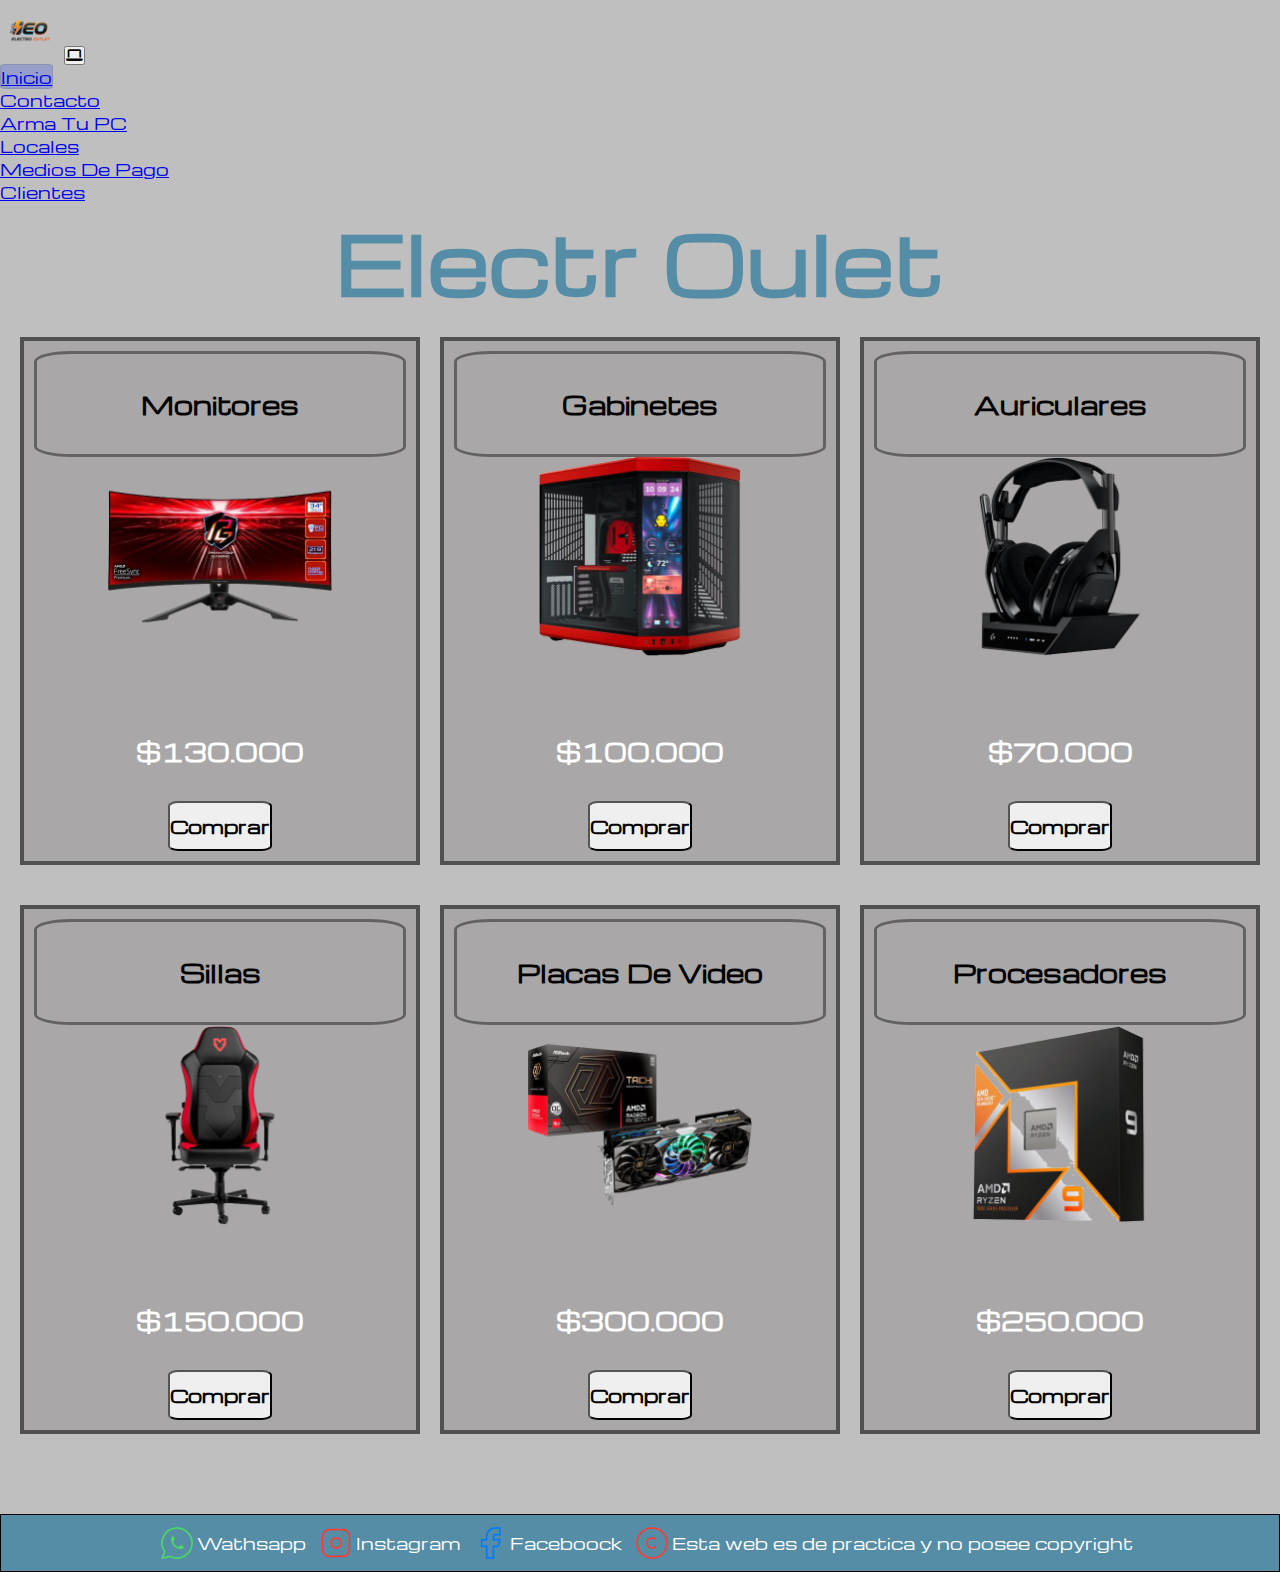
<file: index.html>
<!DOCTYPE html>
<html lang="en">

<head>
    <meta charset="UTF-8">
    <meta name="viewport" content="width=device-width, initial-scale=1.0">
    <!-- Seo OF -->
    <meta name="description"
        content="Tienda de Hardware Rosarina, con mas de 15 años en el rubro, contamos con amplio stock y variedad de precios">
    <meta name="keywords"
        content="PC,Hardware,Computadora,Almacenamiento,Monitor,Teclado,Mause,Perifericos,Auriculares,Silla,Gammer,Ryzen,Interl,Nvdia,Amd">
    <!-- BOOSTRAP -->
    <link href="https://cdn.jsdelivr.net/npm/bootstrap@5.0.2/dist/css/bootstrap.min.css" rel="stylesheet"
        integrity="sha384-EVSTQN3/azprG1Anm3QDgpJLIm9Nao0Yz1ztcQTwFspd3yD65VohhpuuCOmLASjC" crossorigin="anonymous">
    <!-- FONT AWESOME -->
    <link rel="stylesheet" href="https://cdnjs.cloudflare.com/ajax/libs/font-awesome/6.0.0/css/all.min.css"
        integrity="sha512-9usAa10IRO0HhonpyAIVpjrylPvoDwiPUiKdWk5t3PyolY1cOd4DSE0Ga+ri4AuTroPR5aQvXU9xC6qOPnzFeg=="
        crossorigin="anonymous" referrerpolicy="no-referrer" />
    <!-- FUENTES GOOGLE -->
    <link rel="preconnect" href="https://fonts.googleapis.com">
    <link rel="preconnect" href="https://fonts.gstatic.com" crossorigin>
    <link
        href="https://fonts.googleapis.com/css2?family=Bebas+Neue&family=Michroma&family=Nunito:ital,wght@0,200..1000;1,200..1000&display=swap"
        rel="stylesheet">
    <!-- MI css 
    <link rel="stylesheet" href="./css/style.css">-->
    <!-- Mi ScSS-->
    <link rel="stylesheet" href="./css/estilos.css">
    <title>ElectrOulet</title>
</head>

<body>
    <!--NAVBAR BOOSTRAP  -->
    <header>
        <nav class="navbar navbar-expand-md navbar-light bg-light ">
            <div class="container-fluid">
                <a class="navbar-brand" href="#"><img class="logo" src="./images/logo4.png" alt="Logo ElectrOulet"></a>
                <button class="navbar-toggler" type="button" data-bs-toggle="collapse"
                    data-bs-target="#navbarSupportedContent" aria-controls="navbarSupportedContent"
                    aria-expanded="false" aria-label="Toggle navigation">
                    <span class="navbar-toggler fa fa-laptop"></span>
                </button>
                <div class="collapse navbar-collapse " id="navbarSupportedContent">
                    <ul class="navbar-nav  me-auto mb-2 mb-lg-0">
                        <li class="nav-item">
                            <a class="nav-link activomio" aria-current="page" href="#">Inicio</a>
                        </li>
                        <li class="nav-item ">
                            <a class="nav-link letranav" href="./pages/contacto.html">Contacto</a>
                        </li>
                        <li class="nav-item">
                            <a class="nav-link letranav" href="./pages/atpc.html">Arma Tu PC</a>
                        </li>
                        <li class="nav-item">
                            <a class="nav-link letranav" href="./pages/locales.html">Locales</a>
                        </li>
                        <li class="nav-item">
                            <a class="nav-link letranav" href="./pages/mdp.html">Medios De Pago</a>
                        </li>
                        <li class="nav-item">
                            <a class="nav-link letranav" href="./pages/testi.html">Clientes</a>
                        </li>
                    </ul>
                </div>
            </div>
        </nav>
    </header>
    <main>
        <div>
            <h1 class="electroulet">Electr Oulet</h1>
        </div>
        <!--carrousel-->

        <!-- main de compras -->
        <section class="mainsito">
            <div class="centro">
                <div class="caja">
                    <p class="descripciones">Monitores</p>
                    <img class="imgventa" src="./images/monitor.png" alt="Monitor 27 Pulgadas">
                    <h2 class="precio">$130.000</h2>
                    <div class="ordenboton"> <button class="botoncomprar">Comprar</button></div>
                </div>
                <div class="caja">
                    <p class="descripciones">Gabinetes</p>
                    <img class="imgventa" src="./images/gabinete.png" alt="Gabinete Full Tower RGB">
                    <h2 class="precio">$100.000</h2>
                    <div class="ordenboton"> <button class="botoncomprar">Comprar</button></div>
                </div>
                <div class="caja">
                    <p class="descripciones">Auriculares</p>
                    <img class="imgventa" src="./images/auriculares.png" alt="Auriculares Full RGB ">
                    <h2 class="precio">$70.000</h2>
                    <div class="ordenboton"> <button class="botoncomprar">Comprar</button></div>
                </div>
            </div>
            <div class="centro">
                <div class="caja">
                    <p class="descripciones">Sillas</p>
                    <img class="imgventa" src="./images/sillas.png" alt="Silla Gammer varias posiciones">
                    <h2 class="precio">$150.000</h2>
                    <div class="ordenboton"> <button class="botoncomprar">Comprar</button></div>
                </div>
                <div class="caja">
                    <p class="descripciones">Placas De Video</p>
                    <img class="imgventa" src="./images/pcv.png" alt="Placa de video ">
                    <h2 class="precio">$300.000</h2>
                    <div class="ordenboton"> <button class="botoncomprar">Comprar</button></div>
                </div>
                <div class="caja">
                    <p class="descripciones">Procesadores</p>
                    <img class="imgventa" src="./images/proce.png" alt="Procesador de alto rendimiento">
                    <h2 class="precio">$250.000</h2>
                    <div class="ordenboton"> <button class="botoncomprar">Comprar</button></div>
                </div>
            </div>
        </section>
    </main>
    <footer>
        <div class="divfot">
            <img src="./images/wps.png" alt="Logo Wathsapp" class="imgfot">
            <li><a class="divfot" href="https://www.whatsapp.com/?lang=es_LA">Wathsapp</a></li>
            <img src="./images/ins.png" alt="Logo Instagram" class="imgfot">
            <li><a class="divfot" href="https://www.instagram.com">Instagram</a></li>
            <img src="./images/face.png" alt="Logo Faceboock" class="imgfot">
            <li><a class="divfot" href="https://www.facebook.com/">Faceboock</a></li>
            <img src="./images/copyright.png" alt="Logo copyright" class="imgfot">
            <li><a class="divfot" href="https://www.facebook.com/">Esta web es de practica y no posee copyright</a></li>
        </div>
    </footer>
    <script src="https://cdn.jsdelivr.net/npm/bootstrap@5.0.2/dist/js/bootstrap.bundle.min.js"
        integrity="sha384-MrcW6ZMFYlzcLA8Nl+NtUVF0sA7MsXsP1UyJoMp4YLEuNSfAP+JcXn/tWtIaxVXM"
        crossorigin="anonymous"></script>

</body>

</html>
</file>
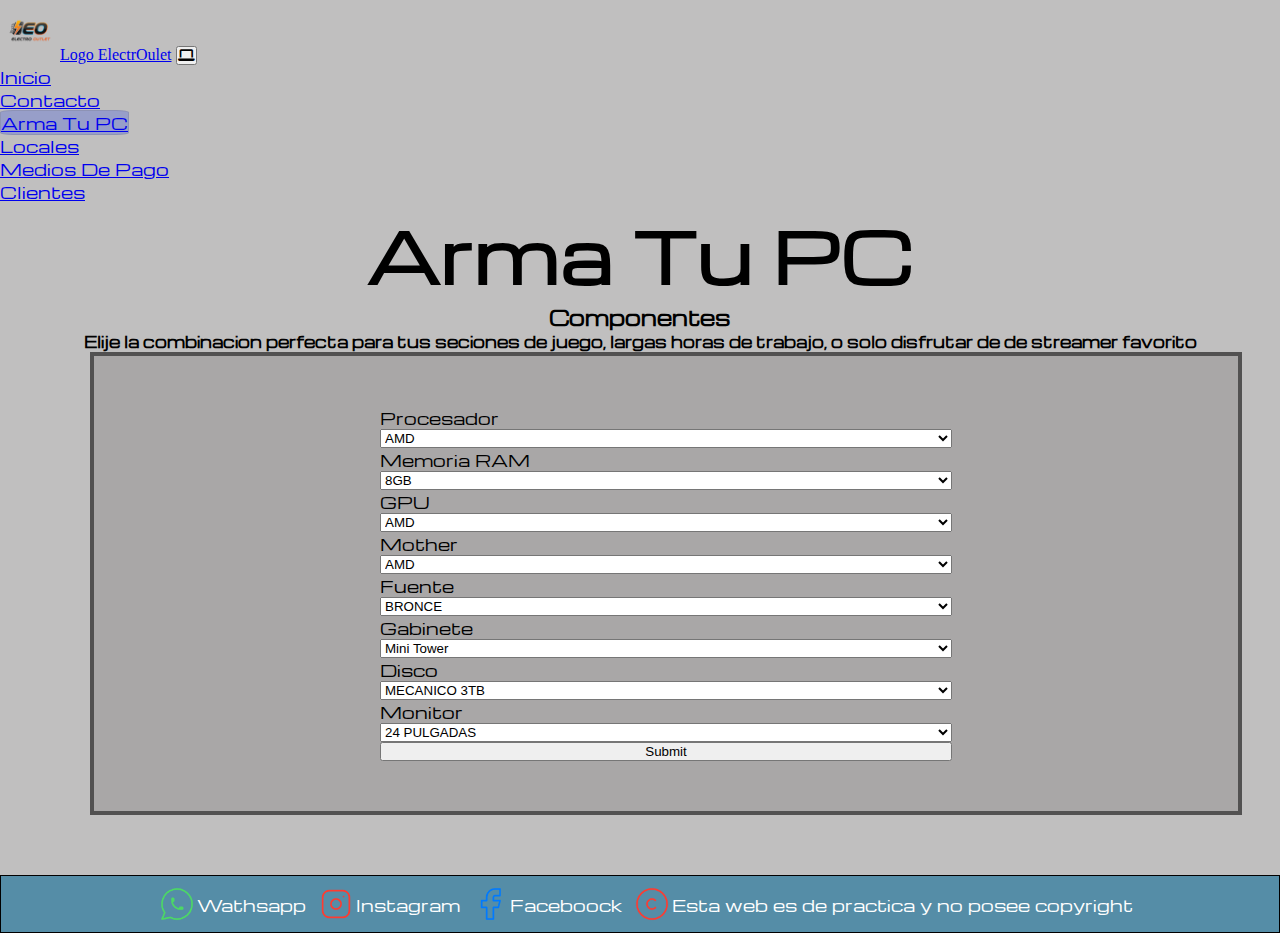
<file: pages/atpc.html>
<!DOCTYPE html>
<html lang="en">

<head>
    <meta charset="UTF-8">
    <meta name="viewport" content="width=device-width, initial-scale=1.0">
    <!-- Seo OF -->
    <meta name="description" content="Diseña tu propia pc con los mejores componentes de nuestro stock!!!">
    <!-- BOOSTRAP -->
    <link href="https://cdn.jsdelivr.net/npm/bootstrap@5.0.2/dist/css/bootstrap.min.css" rel="stylesheet"
        integrity="sha384-EVSTQN3/azprG1Anm3QDgpJLIm9Nao0Yz1ztcQTwFspd3yD65VohhpuuCOmLASjC" crossorigin="anonymous">
    <!-- FONT AWESOME -->
    <link rel="stylesheet" href="https://cdnjs.cloudflare.com/ajax/libs/font-awesome/6.0.0/css/all.min.css"
        integrity="sha512-9usAa10IRO0HhonpyAIVpjrylPvoDwiPUiKdWk5t3PyolY1cOd4DSE0Ga+ri4AuTroPR5aQvXU9xC6qOPnzFeg=="
        crossorigin="anonymous" referrerpolicy="no-referrer" />
    <!-- FUENTES GOOGLE -->
    <link rel="preconnect" href="https://fonts.googleapis.com">
    <link rel="preconnect" href="https://fonts.gstatic.com" crossorigin>
    <link
        href="https://fonts.googleapis.com/css2?family=Bebas+Neue&family=Michroma&family=Nunito:ital,wght@0,200..1000;1,200..1000&display=swap"
        rel="stylesheet">
    <!-- MI css 
    <link rel="stylesheet" href="./css/style.css">-->
    <!-- Mi ScSS-->
    <link rel="stylesheet" href="../css/estilos.css">
    <title>ElectrOulet - Tu PC</title>
</head>

<body>
    <header>
        <!--NAVBAR BOOSTRAP  -->
        <nav class="navbar navbar-expand-md navbar-light bg-light">
            <div class="container-fluid">
                <a class="navbar-brand" href="#"><img class="logo" src="../images/logo4.png" alt="">Logo ElectrOulet</a>
                <button class="navbar-toggler" type="button" data-bs-toggle="collapse"
                    data-bs-target="#navbarSupportedContent" aria-controls="navbarSupportedContent"
                    aria-expanded="false" aria-label="Toggle navigation">
                    <span class="navbar-toggler fa fa-laptop"></span>
                </button>
                <div class="collapse navbar-collapse" id="navbarSupportedContent">
                    <ul class="navbar-nav me-auto mb-2 mb-lg-0">
                        <li class="nav-item">
                            <a class="nav-link letranav" href="../index.html">Inicio</a>
                        </li>
                        <li class="nav-item">
                            <a class="nav-link letranav" href="./contacto.html">Contacto</a>
                        </li>
                        <li class="nav-item">
                            <a class="nav-link activomio" aria-current="page" href="#">Arma Tu PC</a>
                        </li>
                        <li class="nav-item">
                            <a class="nav-link letranav" href="./locales.html">Locales</a>
                        </li>
                        <li class="nav-item">
                            <a class="nav-link letranav" href="./mdp.html">Medios De Pago</a>
                        </li>
                        <li class="nav-item">
                            <a class="nav-link letranav" href="./testi.html">Clientes</a>
                        </li>
                    </ul>
                </div>
            </div>
        </nav>
    </header>
    <main>
        <div class="titulares">
            <h1 class="encabezados">Arma Tu PC</h1>
            <h2 class="encabezados2">Componentes</h2>
            <div>
                <h3 class="encabezados3">Elije la combinacion perfecta para tus seciones de juego, largas horas de
                    trabajo, o solo disfrutar de de streamer favorito</h3>
            </div>
        </div>

        <!--aca va a ir la publicacion de objetos-->
        <section class="atpsecion">
            <div class="atpcentro">

                <form class="atpform" action="preciopc.html" method="get">
                    <label for="atpc">Procesador</label>
                    <select name="proce" id="proce">
                        <option value="AMD">AMD</option>
                        <option value="AMD">INTEL</option>
                    </select>
                    <label class="letras" for="atpc">Memoria RAM</label>
                    <select name="RAM " id="ram">
                        <option value="AMD">8GB</option>
                        <option value="AMD">16GB</option>
                        <option value="AMD">32GB</option>
                    </select>
                    <label class="letras" for="atpc">GPU</label>
                    <select name="GPU" id="GPU">
                        <option value="AMD">AMD</option>
                        <option value="AMD">NVIDIA</option>
                    </select>
                    <label for="atpc">Mother</label>
                    <select name="Mother" id="Mother">
                        <option value="AMD">AMD</option>
                        <option value="AMD">NVIDIA</option>
                    </select>
                    <label for="atpc">Fuente</label>
                    <select name="fuente" id="fuente">
                        <option value="AMD">BRONCE</option>
                        <option value="AMD">GOLD</option>
                        <option value="AMD">PLATINUM</option>
                    </select>
                    <label for="atpc">Gabinete</label>
                    <select name="gabo" id="gabo">
                        <option value="AMD">Mini Tower</option>
                        <option value="AMD">Mid Tower</option>
                        <option value="AMD">Full Tower</option>
                    </select>
                    <label for="atpc">Disco</label>
                    <select name="HDD" id="HDD">
                        <option value="AMD">MECANICO 3TB</option>
                        <option value="AMD">SOLIDO 1TB</option>
                        <option value="AMD">M2 1TB</option>
                    </select>
                    <label for="atpc">Monitor</label>
                    <select name="gabo" id="gabo">
                        <option value="AMD">24 PULGADAS</option>
                        <option value="AMD">27 PULGADAS</option>
                        <option value="AMD">32 PULGADAS/option>
                    </select>
                    <input class="btncomprar" type="submit" name="enviar" id="enviar">
                </form>
            </div>
        </section>
    </main>
    <footer>
        <div class="divfot">
            <img src="../images/wps.png" alt="Logo Wathsapp" class="imgfot">
            <li><a class="divfot" href="https://www.whatsapp.com/?lang=es_LA">Wathsapp</a></li>
            <img src="../images/ins.png" alt="Logo Instagram" class="imgfot">
            <li><a class="divfot" href="https://www.instagram.com">Instagram</a></li>
            <img src="../images/face.png" alt="Logo Faceboock" class="imgfot">
            <li><a class="divfot" href="https://www.facebook.com/">Faceboock</a></li>
            <img src="../images/copyright.png" alt="Logo copyright" class="imgfot">
            <li><a class="divfot" href="https://www.facebook.com/">Esta web es de practica y no posee copyright</a></li>
        </div>
    </footer>
    <script src="https://cdn.jsdelivr.net/npm/bootstrap@5.0.2/dist/js/bootstrap.bundle.min.js"
        integrity="sha384-MrcW6ZMFYlzcLA8Nl+NtUVF0sA7MsXsP1UyJoMp4YLEuNSfAP+JcXn/tWtIaxVXM"
        crossorigin="anonymous"></script>
</body>

</html>
</file>
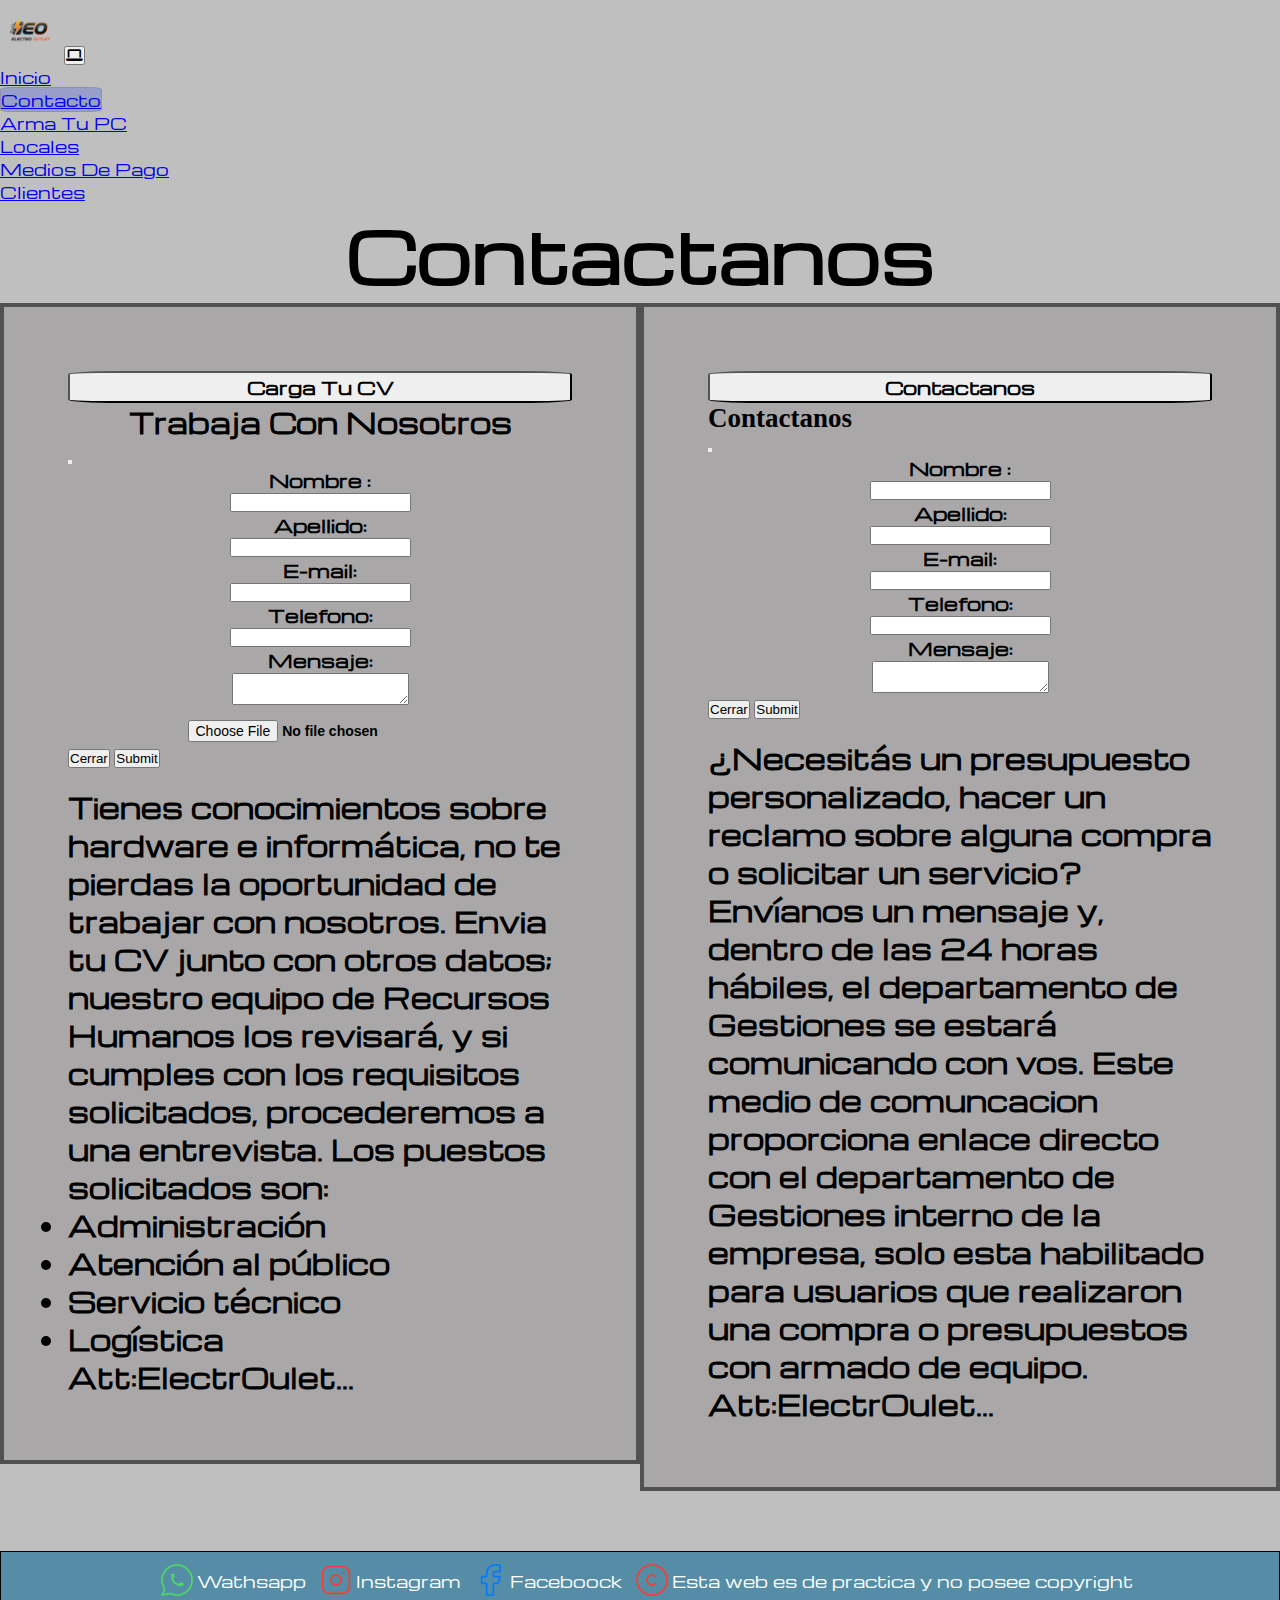
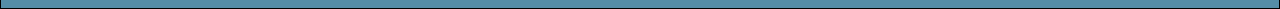
<file: pages/contacto.html>
<!DOCTYPE html>
<html lang="en">

<head>
    <meta charset="UTF-8">
    <meta name="viewport" content="width=device-width, initial-scale=1.0">
    <!-- Seo OF -->
    <meta name="description"
        content="En este apartado podes enviarnos un mensaje directo o cargar tu Cv para pertenecer a nuestro equipo">
    <!-- BOOSTRAP -->
    <link href="https://cdn.jsdelivr.net/npm/bootstrap@5.0.2/dist/css/bootstrap.min.css" rel="stylesheet"
        integrity="sha384-EVSTQN3/azprG1Anm3QDgpJLIm9Nao0Yz1ztcQTwFspd3yD65VohhpuuCOmLASjC" crossorigin="anonymous">
    <!-- FONT AWESOME -->
    <link rel="stylesheet" href="https://cdnjs.cloudflare.com/ajax/libs/font-awesome/6.0.0/css/all.min.css"
        integrity="sha512-9usAa10IRO0HhonpyAIVpjrylPvoDwiPUiKdWk5t3PyolY1cOd4DSE0Ga+ri4AuTroPR5aQvXU9xC6qOPnzFeg=="
        crossorigin="anonymous" referrerpolicy="no-referrer" />
    <!-- FUENTES GOOGLE -->
    <link rel="preconnect" href="https://fonts.googleapis.com">
    <link rel="preconnect" href="https://fonts.gstatic.com" crossorigin>
    <link
        href="https://fonts.googleapis.com/css2?family=Bebas+Neue&family=Michroma&family=Nunito:ital,wght@0,200..1000;1,200..1000&display=swap"
        rel="stylesheet">
    <!-- MI css 
    <link rel="stylesheet" href="./css/style.css">-->
    <!-- Mi ScSS-->
    <link rel="stylesheet" href="../css/estilos.css">
    <title>ElectrOulet - Contacto</title>
</head>

<body>
    <header>
        <!--NAVBAR BOOSTRAP  -->
        <nav class="navbar navbar-expand-md navbar-light bg-light">
            <div class="container-fluid">
                <a class="navbar-brand" href="#"><img class="logo" src="../images/logo4.png" alt="Logo ElectrOulet"></a>
                <button class="navbar-toggler" type="button" data-bs-toggle="collapse"
                    data-bs-target="#navbarSupportedContent" aria-controls="navbarSupportedContent"
                    aria-expanded="false" aria-label="Toggle navigation">
                    <span class="navbar-toggler fa fa-laptop"></span>
                </button>
                <div class="collapse navbar-collapse" id="navbarSupportedContent">
                    <ul class="navbar-nav me-auto mb-2 mb-lg-0">
                        <li class="nav-item">
                            <a class="nav-link letranav" href="../index.html">Inicio</a>
                        </li>
                        <li class="nav-item">
                            <a class="nav-link activomio" aria-current="page" href="#">Contacto</a>
                        </li>
                        <li class="nav-item">
                            <a class="nav-link letranav" href="./atpc.html">Arma Tu PC</a>
                        </li>
                        <li class="nav-item">
                            <a class="nav-link letranav" href="./locales.html">Locales</a>
                        </li>
                        <li class="nav-item">
                            <a class="nav-link letranav " href="./mdp.html">Medios De Pago</a>
                        </li>
                        <li class="nav-item">
                            <a class="nav-link letranav" href="./testi.html">Clientes</a>
                        </li>
                    </ul>
                </div>
            </div>
        </nav>
    </header>
    <main>
        <div class="titulares">
            <h1 class="encabezados">Contactanos</h1>
        </div>
        <section>
            <!--carrousel-->

            <!--aca va a ir la publicacion de objetos-->
            <section class="centro3">
                <div class="centro2">
                    <div class="cntcentro">
                        <!-- Button trigger modal -->
                        <button class="btncomprar" data-bs-toggle="modal" data-bs-target="#cargacv">
                            Carga Tu CV
                        </button>

                        <!-- Modal -->
                        <div class="modal fade" id="cargacv" tabindex="-1" aria-labelledby="exampleModalLabel"
                            aria-hidden="true">
                            <div class="modal-dialog">
                                <div class="modal-content">
                                    <div class="modal-header">
                                        <h2 class="modal-title fs-5 informacion" id="cargacv">Trabaja Con Nosotros</h2>
                                        <button type="button" class="btn-close" data-bs-dismiss="modal"
                                            aria-label="Close"></button>
                                    </div>
                                    <div class="modal-body">
                                        <form class="informacion" action="cv.html" method="get">
                                            <label for="">Nombre :</label>
                                            <input type="text" name="Nombre" id="Nombre" required>
                                            <label for="">Apellido:</label>
                                            <input type="text" name="Apellido" id="Apellido" required>
                                            <label for="">E-mail:</label>
                                            <input type="email" name="email" id="email" required>
                                            <label for="">Telefono:</label>
                                            <input type="number" name="number" id="number" required>
                                            <label for="">Mensaje:</label>
                                            <textarea name="Mensaje" id="Mensaje" required></textarea>
                                            <input class="tfile" type="file" name="cv" id="cv" required></input>


                                    </div>
                                    <div class="modal-footer">
                                        <button type="button" class="btn btn-secondary"
                                            data-bs-dismiss="modal">Cerrar</button>
                                        <input class="btn btn-success" type="submit" name="enviar" id="enviar">
                                        </form>
                                    </div>
                                </div>
                            </div>
                        </div>
                        <h3 class="descipcioncontacto">Tienes conocimientos sobre hardware e informática, no te pierdas
                            la oportunidad de trabajar con nosotros. Envia tu CV junto con otros datos; nuestro equipo
                            de Recursos Humanos los revisará, y si cumples con los requisitos solicitados, procederemos
                            a una entrevista.
                            Los puestos solicitados son:

                            <li>Administración</li>
                            <li>Atención al público</li>
                            <li>Servicio técnico</li>
                            <li>Logística</li>
                            Att:ElectrOulet...
                        </h3>

                    </div>
                    <div class="cntcentro">
                        <!-- Button trigger modal -->
                        <button type="button" class="btncomprar" data-bs-toggle="modal" data-bs-target="#exampleModal">
                            Contactanos
                        </button>
                        <!-- Modal -->
                        <div class="modal fade" id="exampleModal" tabindex="-1" aria-labelledby="exampleModalLabel"
                            aria-hidden="true">
                            <div class="modal-dialog">
                                <div class="modal-content">
                                    <div class="modal-header">
                                        <h2 class="modal-title fs-5" id="exampleModalLabel">Contactanos</h2>
                                        <button type="button" class="btn-close" data-bs-dismiss="modal"
                                            aria-label="Close"></button>
                                    </div>
                                    <div class="modal-body">
                                        <form class="informacion" action="gracias.html" method="get">
                                            <label for="">Nombre :</label>
                                            <input type="text" name="Nombre" id="Nombre" required>
                                            <label for="">Apellido:</label>
                                            <input type="text" name="Apellido" id="Apellido" required>
                                            <label for="">E-mail:</label>
                                            <input type="email" name="email" id="email" required>
                                            <label for="">Telefono:</label>
                                            <input type="number" name="number" id="number" required>
                                            <label for="">Mensaje:</label>
                                            <textarea name="Mensaje" id="Mensaje" required></textarea>

                                    </div>
                                    <div class="modal-footer">
                                        <button type="button" class="btn btn-secondary"
                                            data-bs-dismiss="modal">Cerrar</button>
                                        <input class="btn btn-success" type="submit" name="enviar" id="enviar">
                                        </form>
                                    </div>
                                </div>
                            </div>
                        </div>
                        <h3 class="descipcioncontacto">¿Necesitás un presupuesto personalizado, hacer un reclamo sobre
                            alguna compra o solicitar un servicio? Envíanos un mensaje y, dentro de las 24 horas
                            hábiles, el departamento de Gestiones se estará comunicando con vos. Este medio de
                            comuncacion proporciona enlace directo con el departamento de Gestiones interno de la
                            empresa, solo esta habilitado para usuarios que realizaron una compra o presupuestos con
                            armado de equipo.
                            Att:ElectrOulet...
                        </h3>
                    </div>

                </div>
            </section>
    </main>
    <footer>
        <div class="divfot">
            <img src="../images/wps.png" alt="Logo Wathsapp" class="imgfot">
            <li><a class="divfot" href="https://www.whatsapp.com/?lang=es_LA">Wathsapp</a></li>
            <img src="../images/ins.png" alt="Logo Instagram" class="imgfot">
            <li><a class="divfot" href="https://www.instagram.com">Instagram</a></li>
            <img src="../images/face.png" alt="Logo Faceboock" class="imgfot">
            <li><a class="divfot" href="https://www.facebook.com/">Faceboock</a></li>
            <img src="../images/copyright.png" alt="Logo copyright" class="imgfot">
            <li><a class="divfot" href="https://www.facebook.com/">Esta web es de practica y no posee copyright</a></li>
        </div>
    </footer>
    <script src="https://cdn.jsdelivr.net/npm/bootstrap@5.0.2/dist/js/bootstrap.bundle.min.js"
        integrity="sha384-MrcW6ZMFYlzcLA8Nl+NtUVF0sA7MsXsP1UyJoMp4YLEuNSfAP+JcXn/tWtIaxVXM"
        crossorigin="anonymous"></script>
</body>

</html>
</file>
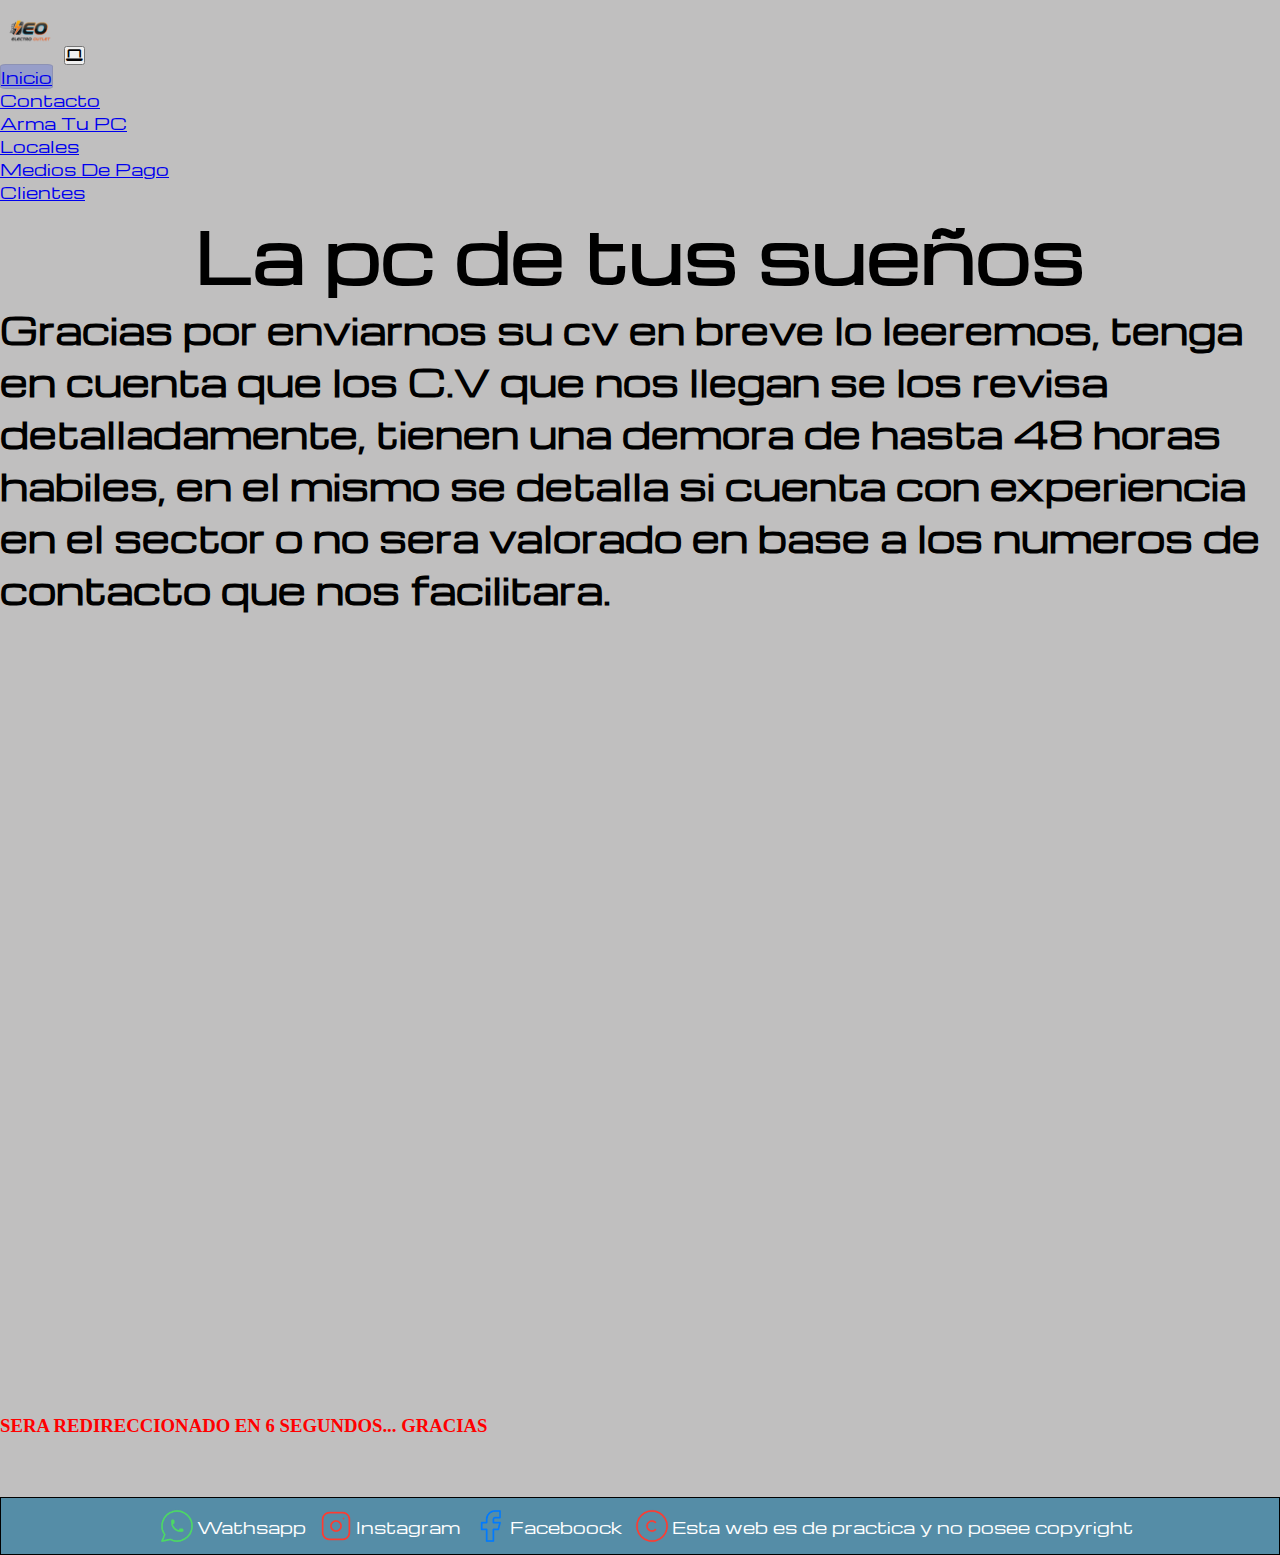
<file: pages/cv.html>
<!DOCTYPE html>
<html lang="en">

<head>
    <meta charset="UTF-8">
    <meta name="viewport" content="width=device-width, initial-scale=1.0">
    <!--redireccion -->
    <meta http-equiv="refresh" content="6; url=../index.html" />
    <!-- BOOSTRAP -->
    <link href="https://cdn.jsdelivr.net/npm/bootstrap@5.0.2/dist/css/bootstrap.min.css" rel="stylesheet"
        integrity="sha384-EVSTQN3/azprG1Anm3QDgpJLIm9Nao0Yz1ztcQTwFspd3yD65VohhpuuCOmLASjC" crossorigin="anonymous">
    <!-- FONT AWESOME -->
    <link rel="stylesheet" href="https://cdnjs.cloudflare.com/ajax/libs/font-awesome/6.0.0/css/all.min.css"
        integrity="sha512-9usAa10IRO0HhonpyAIVpjrylPvoDwiPUiKdWk5t3PyolY1cOd4DSE0Ga+ri4AuTroPR5aQvXU9xC6qOPnzFeg=="
        crossorigin="anonymous" referrerpolicy="no-referrer" />
    <!-- FUENTES GOOGLE -->
    <link rel="preconnect" href="https://fonts.googleapis.com">
    <link rel="preconnect" href="https://fonts.gstatic.com" crossorigin>
    <link
        href="https://fonts.googleapis.com/css2?family=Bebas+Neue&family=Michroma&family=Nunito:ital,wght@0,200..1000;1,200..1000&display=swap"
        rel="stylesheet">
    <!-- MI CSS -->
    <link rel="stylesheet" href="../css/estilos.css">
    <title>ElectrOulet - Gracias</title>
</head>

<body>
    <header>
        <!--NAVBAR BOOSTRAP  -->
        <nav class="navbar navbar-expand-md navbar-light bg-light">
            <div class="container-fluid">
                <a class="navbar-brand" href="#"><img class="logo" src="../images/logo4.png" alt=""></a>
                <button class="navbar-toggler" type="button" data-bs-toggle="collapse"
                    data-bs-target="#navbarSupportedContent" aria-controls="navbarSupportedContent"
                    aria-expanded="false" aria-label="Toggle navigation">
                    <span class="navbar-toggler fa fa-laptop"></span>
                </button>
                <div class="collapse navbar-collapse" id="navbarSupportedContent">
                    <ul class="navbar-nav me-auto mb-2 mb-lg-0">
                        <li class="nav-item">
                            <a class="nav-link letranav activomio" aria-current="page" href="../index.html">Inicio</a>
                        </li>
                        <li class="nav-item">
                            <a class="nav-link letranav" href="./contacto.html">Contacto</a>
                        </li>
                        <li class="nav-item">
                            <a class="nav-link letranav" href="./atpc.html">Arma Tu PC</a>
                        </li>
                        <li class="nav-item">
                            <a class="nav-link letranav" href="./locales.html">Locales</a>
                        </li>
                        <li class="nav-item">
                            <a class="nav-link letranav " href="./mdp.html">Medios De Pago</a>
                        </li>
                        <li class="nav-item">
                            <a class="nav-link letranav" href="./testi.html">Clientes</a>
                        </li>
                    </ul>
                </div>
            </div>
        </nav>
    </header>
    <main>
        <div class="titulares">
            <h1 class="encabezados">La pc de tus sueños </h1>
        </div>
        <section>
            <div class="">
                <div class="cntcentro">
                    <h2 class="redireccion">Gracias por enviarnos su cv en breve lo leeremos, tenga en cuenta que los
                        C.V que nos llegan se los revisa detalladamente, tienen una demora de hasta 48 horas habiles, en
                        el mismo se detalla si cuenta con experiencia en el sector o no sera valorado en base a los
                        numeros de contacto que nos facilitara.</h2>
                    <h3 class="redireccion2">SERA REDIRECCIONADO EN 6 SEGUNDOS... GRACIAS</h3>
                </div>

            </div>
        </section>
    </main>
    <footer>
        <div class="divfot">
            <img src="../images/wps.png" alt="" class="imgfot">
            <li><a class="divfot" href="https://www.whatsapp.com/?lang=es_LA">Wathsapp</a></li>
            <img src="../images/ins.png" alt="" class="imgfot">
            <li><a class="divfot" href="https://www.instagram.com">Instagram</a></li>
            <img src="../images/face.png" alt="" class="imgfot">
            <li><a class="divfot" href="https://www.facebook.com/">Faceboock</a></li>
            <img src="../images/copyright.png" alt="" class="imgfot">
            <li><a class="divfot" href="https://www.facebook.com/">Esta web es de practica y no posee copyright</a></li>
        </div>
    </footer>
    <script src="https://cdn.jsdelivr.net/npm/bootstrap@5.0.2/dist/js/bootstrap.bundle.min.js"
        integrity="sha384-MrcW6ZMFYlzcLA8Nl+NtUVF0sA7MsXsP1UyJoMp4YLEuNSfAP+JcXn/tWtIaxVXM"
        crossorigin="anonymous"></script>
</body>

</html>
</file>
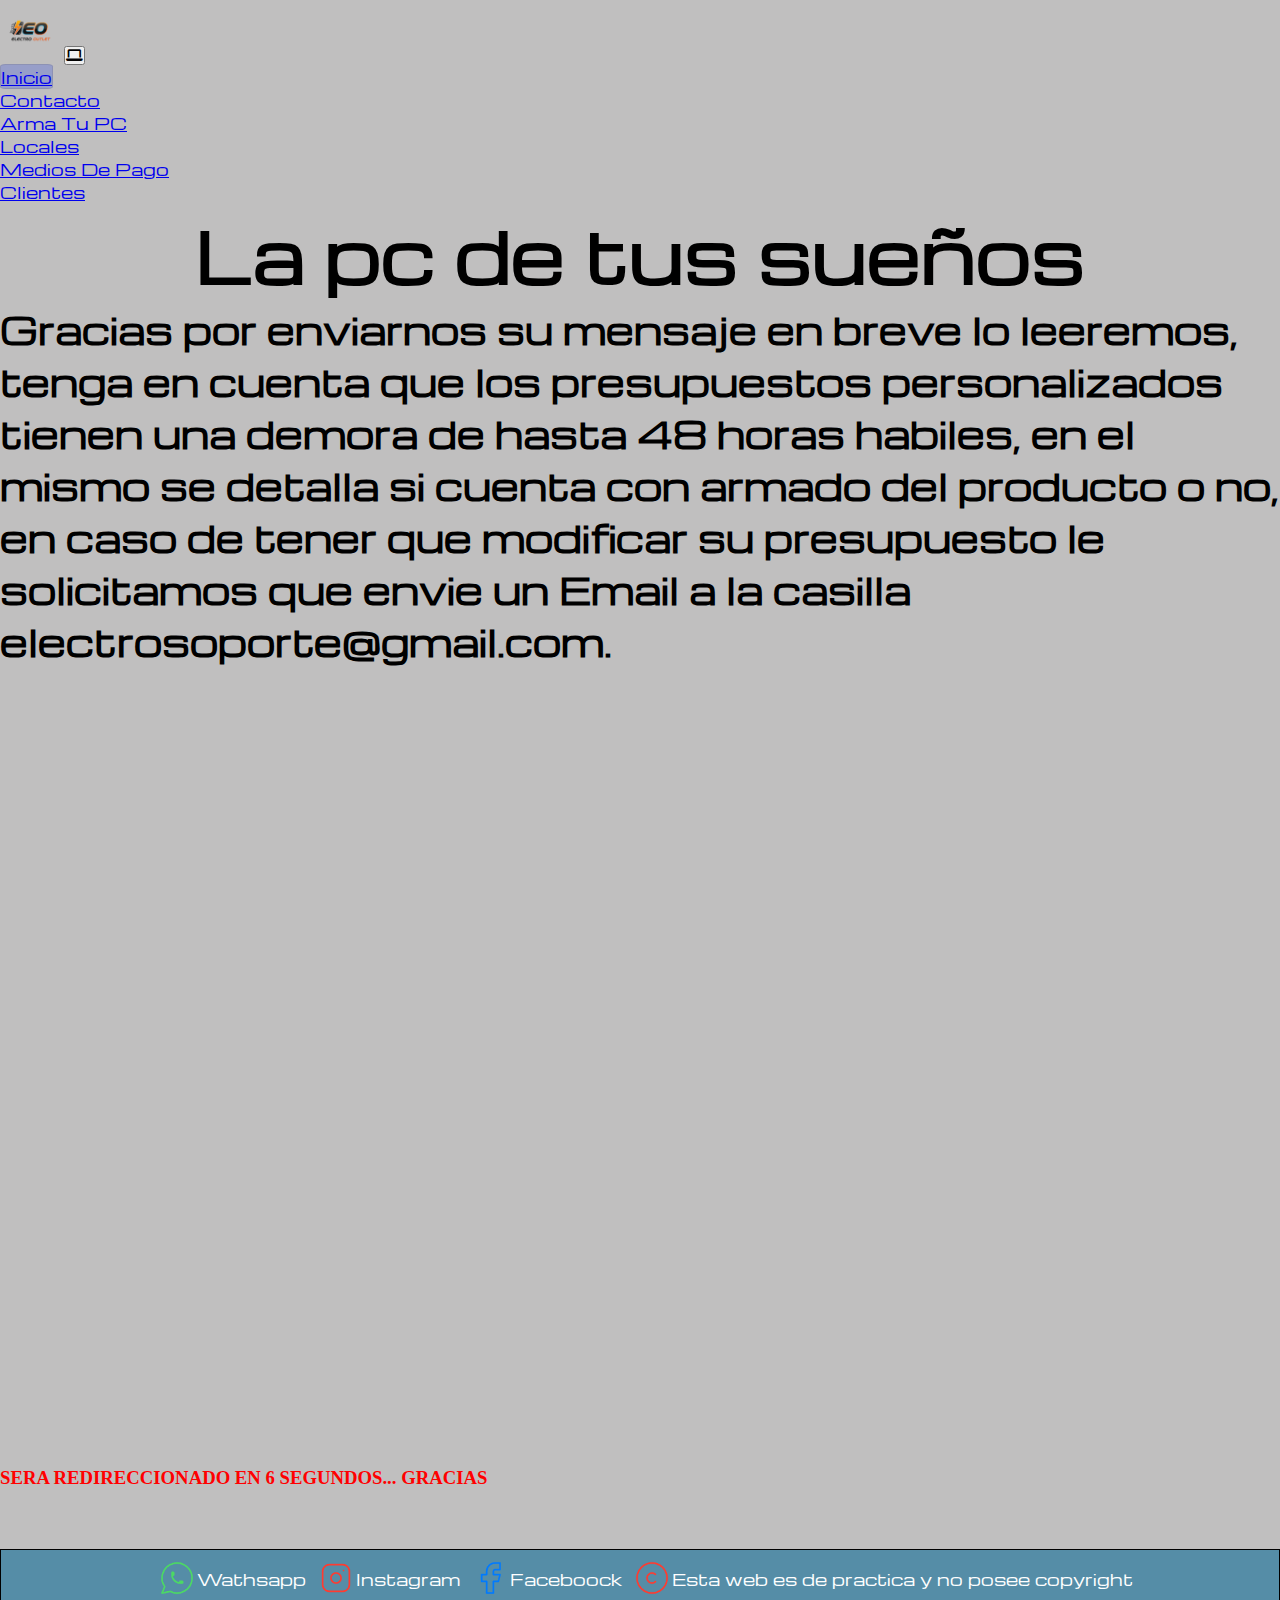
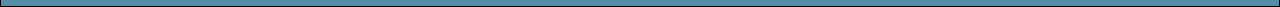
<file: pages/gracias.html>
<!DOCTYPE html>
<html lang="en">

<head>
    <meta charset="UTF-8">
    <meta name="viewport" content="width=device-width, initial-scale=1.0">
    <!--redireccion -->
    <meta http-equiv="refresh" content="6; url=../index.html" />
    <!-- BOOSTRAP -->
    <link href="https://cdn.jsdelivr.net/npm/bootstrap@5.0.2/dist/css/bootstrap.min.css" rel="stylesheet"
        integrity="sha384-EVSTQN3/azprG1Anm3QDgpJLIm9Nao0Yz1ztcQTwFspd3yD65VohhpuuCOmLASjC" crossorigin="anonymous">
    <!-- FONT AWESOME -->
    <link rel="stylesheet" href="https://cdnjs.cloudflare.com/ajax/libs/font-awesome/6.0.0/css/all.min.css"
        integrity="sha512-9usAa10IRO0HhonpyAIVpjrylPvoDwiPUiKdWk5t3PyolY1cOd4DSE0Ga+ri4AuTroPR5aQvXU9xC6qOPnzFeg=="
        crossorigin="anonymous" referrerpolicy="no-referrer" />
    <!-- FUENTES GOOGLE -->
    <link rel="preconnect" href="https://fonts.googleapis.com">
    <link rel="preconnect" href="https://fonts.gstatic.com" crossorigin>
    <link
        href="https://fonts.googleapis.com/css2?family=Bebas+Neue&family=Michroma&family=Nunito:ital,wght@0,200..1000;1,200..1000&display=swap"
        rel="stylesheet">
    <!-- MI CSS -->
    <link rel="stylesheet" href="../css/estilos.css">
    <title>ElectrOulet - Gracias</title>
</head>

<body>
    <header>
        <!--NAVBAR BOOSTRAP  -->
        <nav class="navbar navbar-expand-md navbar-light bg-light">
            <div class="container-fluid">
                <a class="navbar-brand" href="#"><img class="logo" src="../images/logo4.png" alt=""></a>
                <button class="navbar-toggler" type="button" data-bs-toggle="collapse"
                    data-bs-target="#navbarSupportedContent" aria-controls="navbarSupportedContent"
                    aria-expanded="false" aria-label="Toggle navigation">
                    <span class="navbar-toggler fa fa-laptop"></span>
                </button>
                <div class="collapse navbar-collapse" id="navbarSupportedContent">
                    <ul class="navbar-nav me-auto mb-2 mb-lg-0">
                        <li class="nav-item">
                            <a class="nav-link letranav activomio" aria-current="page" href="../index.html">Inicio</a>
                        </li>
                        <li class="nav-item">
                            <a class="nav-link letranav" href="./contacto.html">Contacto</a>
                        </li>
                        <li class="nav-item">
                            <a class="nav-link letranav" href="./atpc.html">Arma Tu PC</a>
                        </li>
                        <li class="nav-item">
                            <a class="nav-link letranav" href="./locales.html">Locales</a>
                        </li>
                        <li class="nav-item">
                            <a class="nav-link letranav " href="./mdp.html">Medios De Pago</a>
                        </li>
                        <li class="nav-item">
                            <a class="nav-link letranav" href="./testi.html">Clientes</a>
                        </li>
                    </ul>
                </div>
            </div>
        </nav>
    </header>
    <main>
        <div class="titulares">
            <h1 class="encabezados">La pc de tus sueños </h1>
        </div>
        <section>
            <div class="">
                <div class="cntcentro">
                    <h2 class="redireccion">Gracias por enviarnos su mensaje en breve lo leeremos, tenga en cuenta que
                        los presupuestos personalizados tienen una demora de hasta 48 horas habiles, en el mismo se
                        detalla si cuenta con armado del producto o no, en caso de tener que modificar su presupuesto le
                        solicitamos que envie un Email a la casilla electrosoporte@gmail.com.</h2>
                    <h3 class="redireccion2">SERA REDIRECCIONADO EN 6 SEGUNDOS... GRACIAS</h3>
                </div>

            </div>
        </section>
    </main>
    <footer>
        <div class="divfot">
            <img src="../images/wps.png" alt="" class="imgfot">
            <li><a class="divfot" href="https://www.whatsapp.com/?lang=es_LA">Wathsapp</a></li>
            <img src="../images/ins.png" alt="" class="imgfot">
            <li><a class="divfot" href="https://www.instagram.com">Instagram</a></li>
            <img src="../images/face.png" alt="" class="imgfot">
            <li><a class="divfot" href="https://www.facebook.com/">Faceboock</a></li>
            <img src="../images/copyright.png" alt="" class="imgfot">
            <li><a class="divfot" href="https://www.facebook.com/">Esta web es de practica y no posee copyright</a></li>
        </div>
    </footer>
    <script src="https://cdn.jsdelivr.net/npm/bootstrap@5.0.2/dist/js/bootstrap.bundle.min.js"
        integrity="sha384-MrcW6ZMFYlzcLA8Nl+NtUVF0sA7MsXsP1UyJoMp4YLEuNSfAP+JcXn/tWtIaxVXM"
        crossorigin="anonymous"></script>
</body>

</html>
</file>
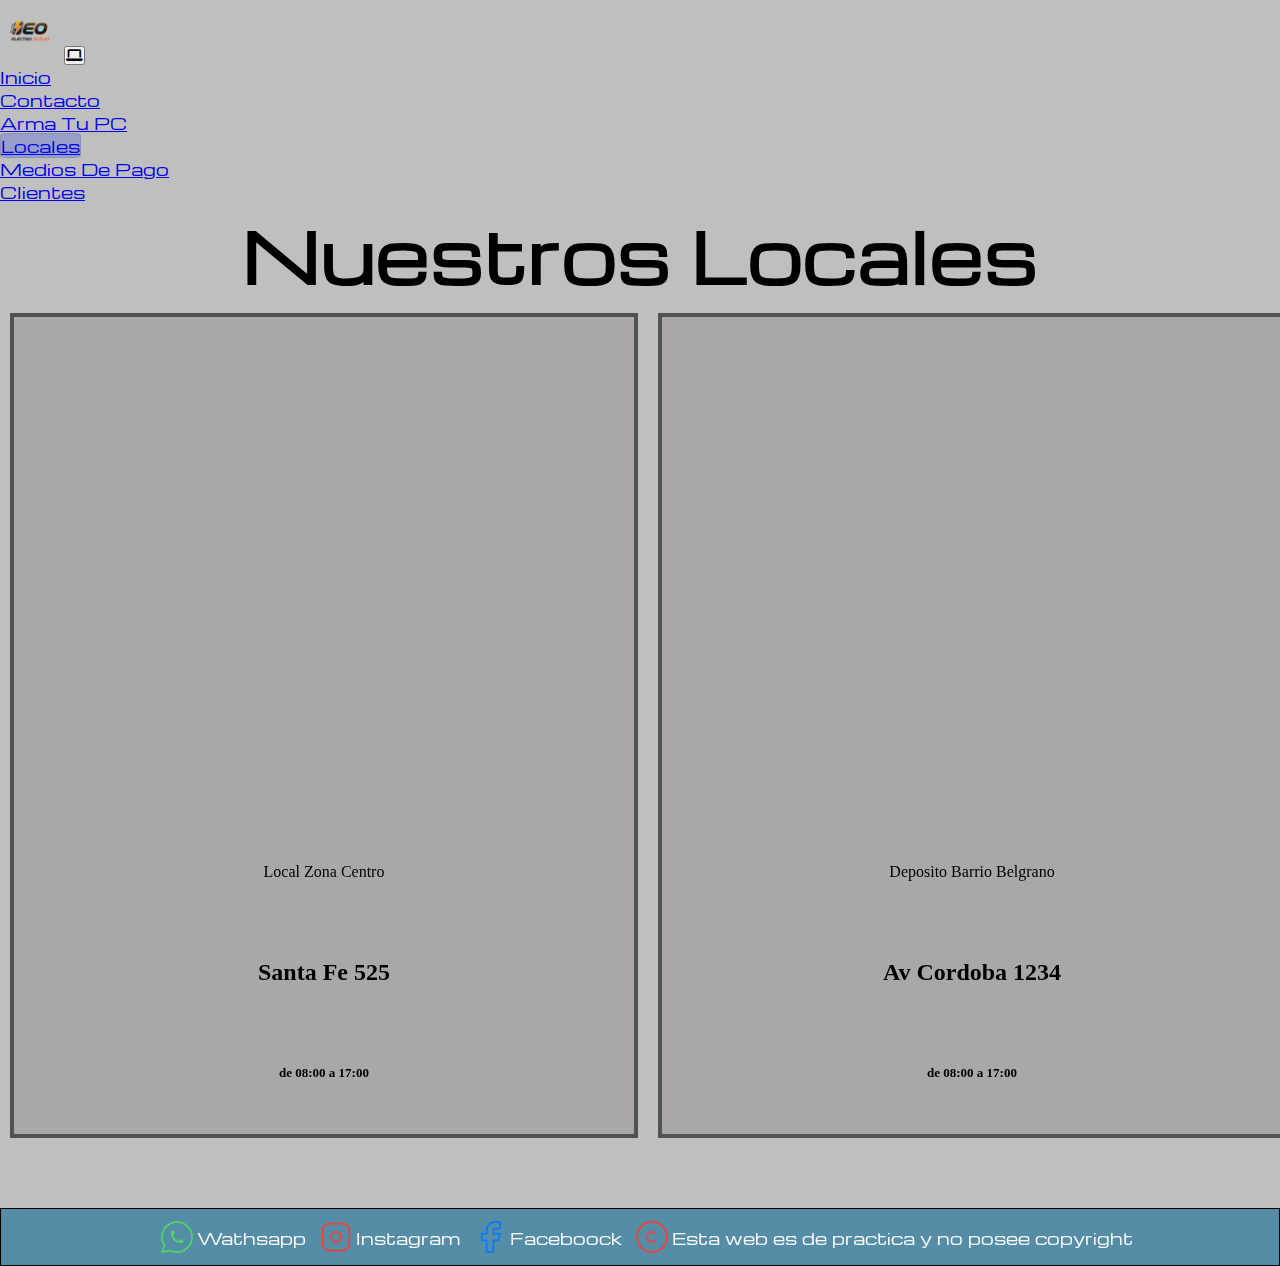
<file: pages/locales.html>
<!DOCTYPE html>
<html lang="en">

<head>
    <meta charset="UTF-8">
    <meta name="viewport" content="width=device-width, initial-scale=1.0">
    <!-- Seo OF -->
    <meta name="description"
        content="Queres hacer tu compra de forma presencial, acercate a nuestro local y retira de nuestro deposito">
    <!-- BOOSTRAP -->
    <link href="https://cdn.jsdelivr.net/npm/bootstrap@5.0.2/dist/css/bootstrap.min.css" rel="stylesheet"
        integrity="sha384-EVSTQN3/azprG1Anm3QDgpJLIm9Nao0Yz1ztcQTwFspd3yD65VohhpuuCOmLASjC" crossorigin="anonymous">
    <!-- FONT AWESOME -->
    <link rel="stylesheet" href="https://cdnjs.cloudflare.com/ajax/libs/font-awesome/6.0.0/css/all.min.css"
        integrity="sha512-9usAa10IRO0HhonpyAIVpjrylPvoDwiPUiKdWk5t3PyolY1cOd4DSE0Ga+ri4AuTroPR5aQvXU9xC6qOPnzFeg=="
        crossorigin="anonymous" referrerpolicy="no-referrer" />
    <!-- FUENTES GOOGLE -->
    <link rel="preconnect" href="https://fonts.googleapis.com">
    <link rel="preconnect" href="https://fonts.gstatic.com" crossorigin>
    <link
        href="https://fonts.googleapis.com/css2?family=Bebas+Neue&family=Michroma&family=Nunito:ital,wght@0,200..1000;1,200..1000&display=swap"
        rel="stylesheet">
    <!-- MI css 
    <link rel="stylesheet" href="./css/style.css">-->
    <!-- Mi ScSS-->
    <link rel="stylesheet" href="../css/estilos.css">
    <title>ElectrOulet - Locales</title>
</head>

<body>
    <header>
        <!--NAVBAR BOOSTRAP  -->
        <nav class="navbar navbar-expand-md navbar-light bg-light">
            <div class="container-fluid">
                <a class="navbar-brand" href="#"><img class="logo" src="../images/logo4.png" alt="Logo ElectrOulet"></a>
                <button class="navbar-toggler" type="button" data-bs-toggle="collapse"
                    data-bs-target="#navbarSupportedContent" aria-controls="navbarSupportedContent"
                    aria-expanded="false" aria-label="Toggle navigation">
                    <span class="navbar-toggler fa fa-laptop"></span>
                </button>
                <div class="collapse navbar-collapse" id="navbarSupportedContent">
                    <ul class="navbar-nav me-auto mb-2 mb-lg-0">
                        <li class="nav-item">
                            <a class="nav-link letranav" href="../index.html">Inicio</a>
                        </li>
                        <li class="nav-item">
                            <a class="nav-link letranav" href="./contacto.html">Contacto</a>
                        </li>
                        <li class="nav-item">
                            <a class="nav-link letranav" href="./atpc.html">Arma Tu PC</a>
                        </li>
                        <li class="nav-item">
                            <a class="nav-link activomio" aria-current="page" href="#">Locales</a>
                        </li>
                        <li class="nav-item">
                            <a class="nav-link letranav" href="./mdp.html">Medios De Pago</a>
                        </li>
                        <li class="nav-item">
                            <a class="nav-link letranav" href="./testi.html">Clientes</a>
                        </li>
                    </ul>
                </div>
            </div>
        </nav>
    </header>
    <main>
        <div class="titulares">
            <h1 class="encabezados">Nuestros Locales</h1>
        </div>
        <!--aca va a ir la publicacion de objetos-->
        <section class="mdpconteiner">
            <div class="centro2">
                <div class="mdpcentro">
                    <iframe class="mapita"
                        src="https://www.google.com/maps/embed?pb=!1m18!1m12!1m3!1d18940.619246561804!2d-60.66831409409039!3d-32.94414227056295!2m3!1f0!2f0!3f0!3m2!1i1024!2i768!4f13.1!3m3!1m2!1s0x95b7ab1dc9b6d36f%3A0x97b9e9584d94d851!2sMonumento%20Hist%C3%B3rico%20Nacional%20a%20la%20Bandera!5e0!3m2!1ses!2sar!4v1753383088682!5m2!1ses!2sar"
                        width="600" height="450" style="border:0;" allowfullscreen="" loading="lazy"
                        referrerpolicy="no-referrer-when-downgrade"></iframe>
                    <p class="descripciones2">Local Zona Centro</p>
                    <h2 class="">Santa Fe 525</h2>
                    <h2 class="h3mdp"> de 08:00 a 17:00</h2>
                </div>
                <div class="mdpcentro">
                    <iframe class="mapita"
                        src="https://www.google.com/maps/embed?pb=!1m18!1m12!1m3!1d18941.033849397463!2d-60.694593497073896!3d-32.94220682031196!2m3!1f0!2f0!3f0!3m2!1i1024!2i768!4f13.1!3m3!1m2!1s0x95b653342d637257%3A0x9855046fadfe894b!2sCin%C3%A9polis%20Rosario!5e0!3m2!1ses!2sar!4v1753383193727!5m2!1ses!2sar"
                        width="600" height="450" style="border:0;" allowfullscreen="" loading="lazy"
                        referrerpolicy="no-referrer-when-downgrade"></iframe>
                    <p class="descripciones2">Deposito Barrio Belgrano</p>
                    <h2 classz="h3mdp"> Av Cordoba 1234</h2>
                    <h2 class="h3mdp"> de 08:00 a 17:00</h2>

                </div>
            </div>
        </section>
    </main>
    <footer>
        <div class="divfot">
            <img src="../images/wps.png" alt="Logo Wathsapp" class="imgfot">
            <li><a class="divfot" href="https://www.whatsapp.com/?lang=es_LA">Wathsapp</a></li>
            <img src="../images/ins.png" alt="Logo instagram" class="imgfot">
            <li><a class="divfot" href="https://www.instagram.com">Instagram</a></li>
            <img src="../images/face.png" alt="Logo Face" class="imgfot">
            <li><a class="divfot" href="https://www.facebook.com/">Faceboock</a></li>
            <img src="../images/copyright.png" alt="Logo copyright" class="imgfot">
            <li><a class="divfot" href="https://www.facebook.com/">Esta web es de practica y no posee copyright</a></li>
        </div>
    </footer>
    <script src="https://cdn.jsdelivr.net/npm/bootstrap@5.0.2/dist/js/bootstrap.bundle.min.js"
        integrity="sha384-MrcW6ZMFYlzcLA8Nl+NtUVF0sA7MsXsP1UyJoMp4YLEuNSfAP+JcXn/tWtIaxVXM"
        crossorigin="anonymous"></script>
</body>

</html>
</file>
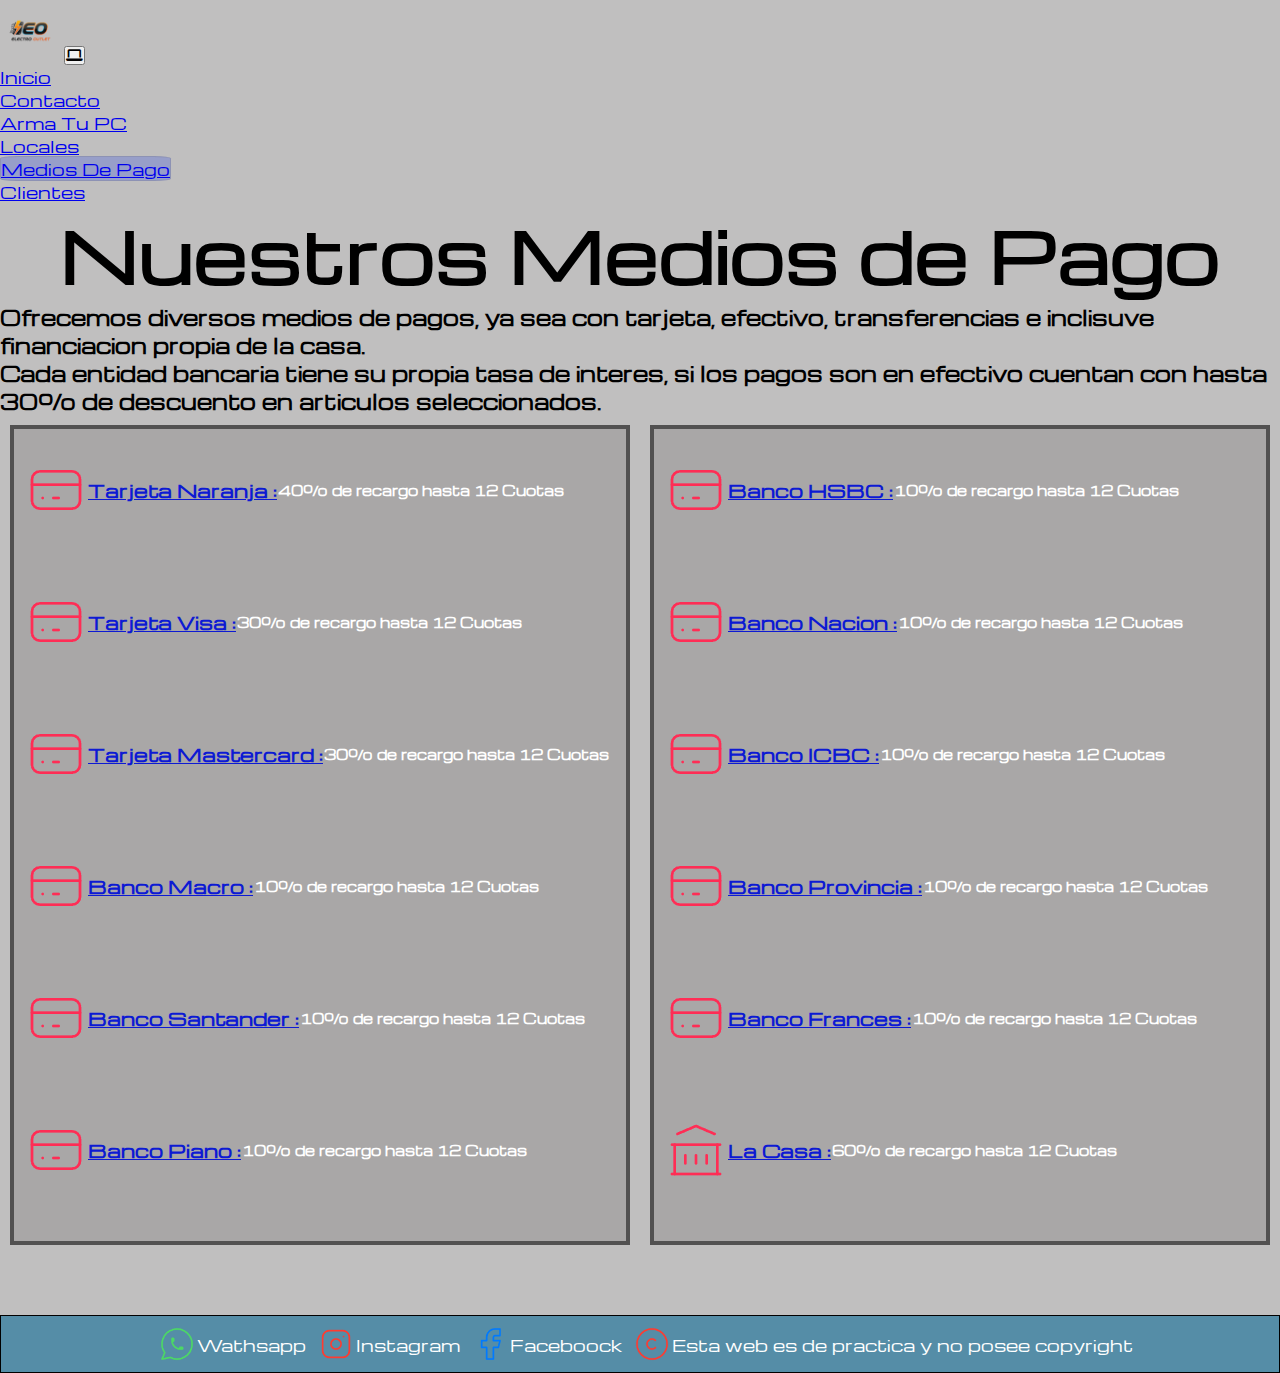
<file: pages/mdp.html>
<!DOCTYPE html>
<html lang="en">

<head>
    <meta charset="UTF-8">
    <meta name="viewport" content="width=device-width, initial-scale=1.0">
    <!-- Seo OF -->
    <meta name="description"
        content="Contamos con diversos medios de pago, desde transferencias hasta financiacion propia, acercate y consultanos">
    <!-- BOOSTRAP -->
    <link href="https://cdn.jsdelivr.net/npm/bootstrap@5.0.2/dist/css/bootstrap.min.css" rel="stylesheet"
        integrity="sha384-EVSTQN3/azprG1Anm3QDgpJLIm9Nao0Yz1ztcQTwFspd3yD65VohhpuuCOmLASjC" crossorigin="anonymous">
    <!-- FONT AWESOME -->
    <link rel="stylesheet" href="https://cdnjs.cloudflare.com/ajax/libs/font-awesome/6.0.0/css/all.min.css"
        integrity="sha512-9usAa10IRO0HhonpyAIVpjrylPvoDwiPUiKdWk5t3PyolY1cOd4DSE0Ga+ri4AuTroPR5aQvXU9xC6qOPnzFeg=="
        crossorigin="anonymous" referrerpolicy="no-referrer" />
    <!-- FUENTES GOOGLE -->
    <link rel="preconnect" href="https://fonts.googleapis.com">
    <link rel="preconnect" href="https://fonts.gstatic.com" crossorigin>
    <link
        href="https://fonts.googleapis.com/css2?family=Bebas+Neue&family=Michroma&family=Nunito:ital,wght@0,200..1000;1,200..1000&display=swap"
        rel="stylesheet">
    <!-- MI css 
    <link rel="stylesheet" href="./css/style.css">-->
    <!-- Mi ScSS-->
    <link rel="stylesheet" href="../css/estilos.css">
    <title>ElectrOulet - Pagos</title>
</head>

<body>
    <header>
        <!--NAVBAR BOOSTRAP  -->
        <nav class="navbar navbar-expand-md navbar-light bg-light">
            <div class="container-fluid">
                <a class="navbar-brand" href="#"><img class="logo" src="../images/logo4.png" alt="Logo ElectrOulet"></a>
                <button class="navbar-toggler" type="button" data-bs-toggle="collapse"
                    data-bs-target="#navbarSupportedContent" aria-controls="navbarSupportedContent"
                    aria-expanded="false" aria-label="Toggle navigation">
                    <span class="navbar-toggler fa fa-laptop"></span>
                </button>
                <div class="collapse navbar-collapse" id="navbarSupportedContent">
                    <ul class="navbar-nav me-auto mb-2 mb-lg-0">
                        <li class="nav-item">
                            <a class="nav-link letranav" href="../index.html">Inicio</a>
                        </li>
                        <li class="nav-item">
                            <a class="nav-link letranav" href="./contacto.html">Contacto</a>
                        </li>
                        <li class="nav-item">
                            <a class="nav-link letranav" href="./atpc.html">Arma Tu PC</a>
                        </li>
                        <li class="nav-item">
                            <a class="nav-link letranav" href="./locales.html">Locales</a>
                        </li>
                        <li class="nav-item">
                            <a class="nav-link activomio" aria-current="page" href="#">Medios De Pago</a>
                        </li>
                        <li class="nav-item">
                            <a class="nav-link letranav" href="./testi.html">Clientes</a>
                        </li>
                    </ul>
                </div>
            </div>
        </nav>
    </header>
    <main>
        <div class="titulares">
            <h1 class="encabezados">Nuestros Medios de Pago</h1>
            <div>
                <h2 class="encabezados2">
                    Ofrecemos diversos medios de pagos, ya sea con tarjeta, efectivo, transferencias e inclisuve
                    financiacion propia de la casa.
                </h2>
                <h3 class="encabezados2">
                    Cada entidad bancaria tiene su propia tasa de interes, si los pagos son en efectivo cuentan con
                    hasta 30% de descuento en articulos seleccionados.
                </h3>
            </div>
        </div>

        <!--aca va a ir la publicacion de objetos-->
        <section>
            <div class="centro2">
                <div class="mdpcentro">
                    <ul class="imgmdp"><img src="../images/credito.png" alt="Icono Tarjeta">
                        <h2 class="h2mdp">Tarjeta Naranja :</h2>
                        <h3 class="h3mdp">40% de recargo hasta 12 Cuotas</h3>
                    </ul>
                    <ul class="imgmdp"><img src="../images/credito.png" alt="Icono Tarjeta">
                        <h2 class="h2mdp">Tarjeta Visa :</h2>
                        <h3 class="h3mdp">30% de recargo hasta 12 Cuotas</h3>
                    </ul>
                    <ul class="imgmdp"><img src="../images/credito.png" alt="Icono Tarjeta">
                        <h2 class="h2mdp">Tarjeta Mastercard :</h2>
                        <h3 class="h3mdp">30% de recargo hasta 12 Cuotas</h3>
                    </ul>
                    <ul class="imgmdp"><img src="../images/credito.png" alt="Icono Tarjeta">
                        <h2 class="h2mdp">Banco Macro :</h2>
                        <h3 class="h3mdp"> 10% de recargo hasta 12 Cuotas</h3>
                    </ul>
                    <ul class="imgmdp"><img src="../images/credito.png" alt="Icono Tarjeta">
                        <h2 class="h2mdp">Banco Santander :</h2>
                        <h3 class="h3mdp"> 10% de recargo hasta 12 Cuotas</h3>
                    </ul>
                    <ul class="imgmdp"><img src="../images/credito.png" alt="Icono Tarjeta">
                        <h2 class="h2mdp">Banco Piano :</h2>
                        <h3 class="h3mdp"> 10% de recargo hasta 12 Cuotas</h3>
                    </ul>
                </div>
                <div class="mdpcentro">
                    <ul class="imgmdp"><img src="../images/credito.png" alt="Icono Tarjeta">
                        <h2 class="h2mdp">Banco HSBC :</h2>
                        <h3 class="h3mdp"> 10% de recargo hasta 12 Cuotas</h3>
                    </ul>
                    <ul class="imgmdp"><img src="../images/credito.png" alt="">
                        <h2 class="h2mdp">Banco Nacion :</h2>
                        <h3 class="h3mdp"> 10% de recargo hasta 12 Cuotas</h3>
                    </ul>
                    <ul class="imgmdp"><img src="../images/credito.png" alt="Icono Tarjeta">
                        <h2 class="h2mdp">Banco ICBC :</h2>
                        <h3 class="h3mdp"> 10% de recargo hasta 12 Cuotas</h3>
                    </ul>
                    <ul class="imgmdp"><img src="../images/credito.png" alt="Icono Tarjeta">
                        <h2 class="h2mdp">Banco Provincia :</h2>
                        <h3 class="h3mdp"> 10% de recargo hasta 12 Cuotas</h3>
                    </ul>
                    <ul class="imgmdp"><img src="../images/credito.png" alt="Icono Tarjeta">
                        <h2 class="h2mdp">Banco Frances :</h2>
                        <h3 class="h3mdp"> 10% de recargo hasta 12 Cuotas</h3>
                    </ul>
                    <ul class="imgmdp"><img src="../images/banco.png" alt="Icono Banco">
                        <h2 class="h2mdp">La Casa :</h2>
                        <h3 class="h3mdp"> 60% de recargo hasta 12 Cuotas</h3>
                    </ul>
                </div>
            </div>
        </section>
    </main>
    <footer>
        <div class="divfot">
            <img src="../images/wps.png" alt="Logo Wathsapp" class="imgfot">
            <li><a class="divfot" href="https://www.whatsapp.com/?lang=es_LA">Wathsapp</a></li>
            <img src="../images/ins.png" alt="Logo instagram" class="imgfot">
            <li><a class="divfot" href="https://www.instagram.com">Instagram</a></li>
            <img src="../images/face.png" alt="Logo Faceboock" class="imgfot">
            <li><a class="divfot" href="https://www.facebook.com/">Faceboock</a></li>
            <img src="../images/copyright.png" alt="Logo copyright" class="imgfot">
            <li><a class="divfot" href="https://www.facebook.com/">Esta web es de practica y no posee copyright</a></li>
        </div>
    </footer>
    <script src="https://cdn.jsdelivr.net/npm/bootstrap@5.0.2/dist/js/bootstrap.bundle.min.js"
        integrity="sha384-MrcW6ZMFYlzcLA8Nl+NtUVF0sA7MsXsP1UyJoMp4YLEuNSfAP+JcXn/tWtIaxVXM"
        crossorigin="anonymous"></script>
</body>

</html>
</file>
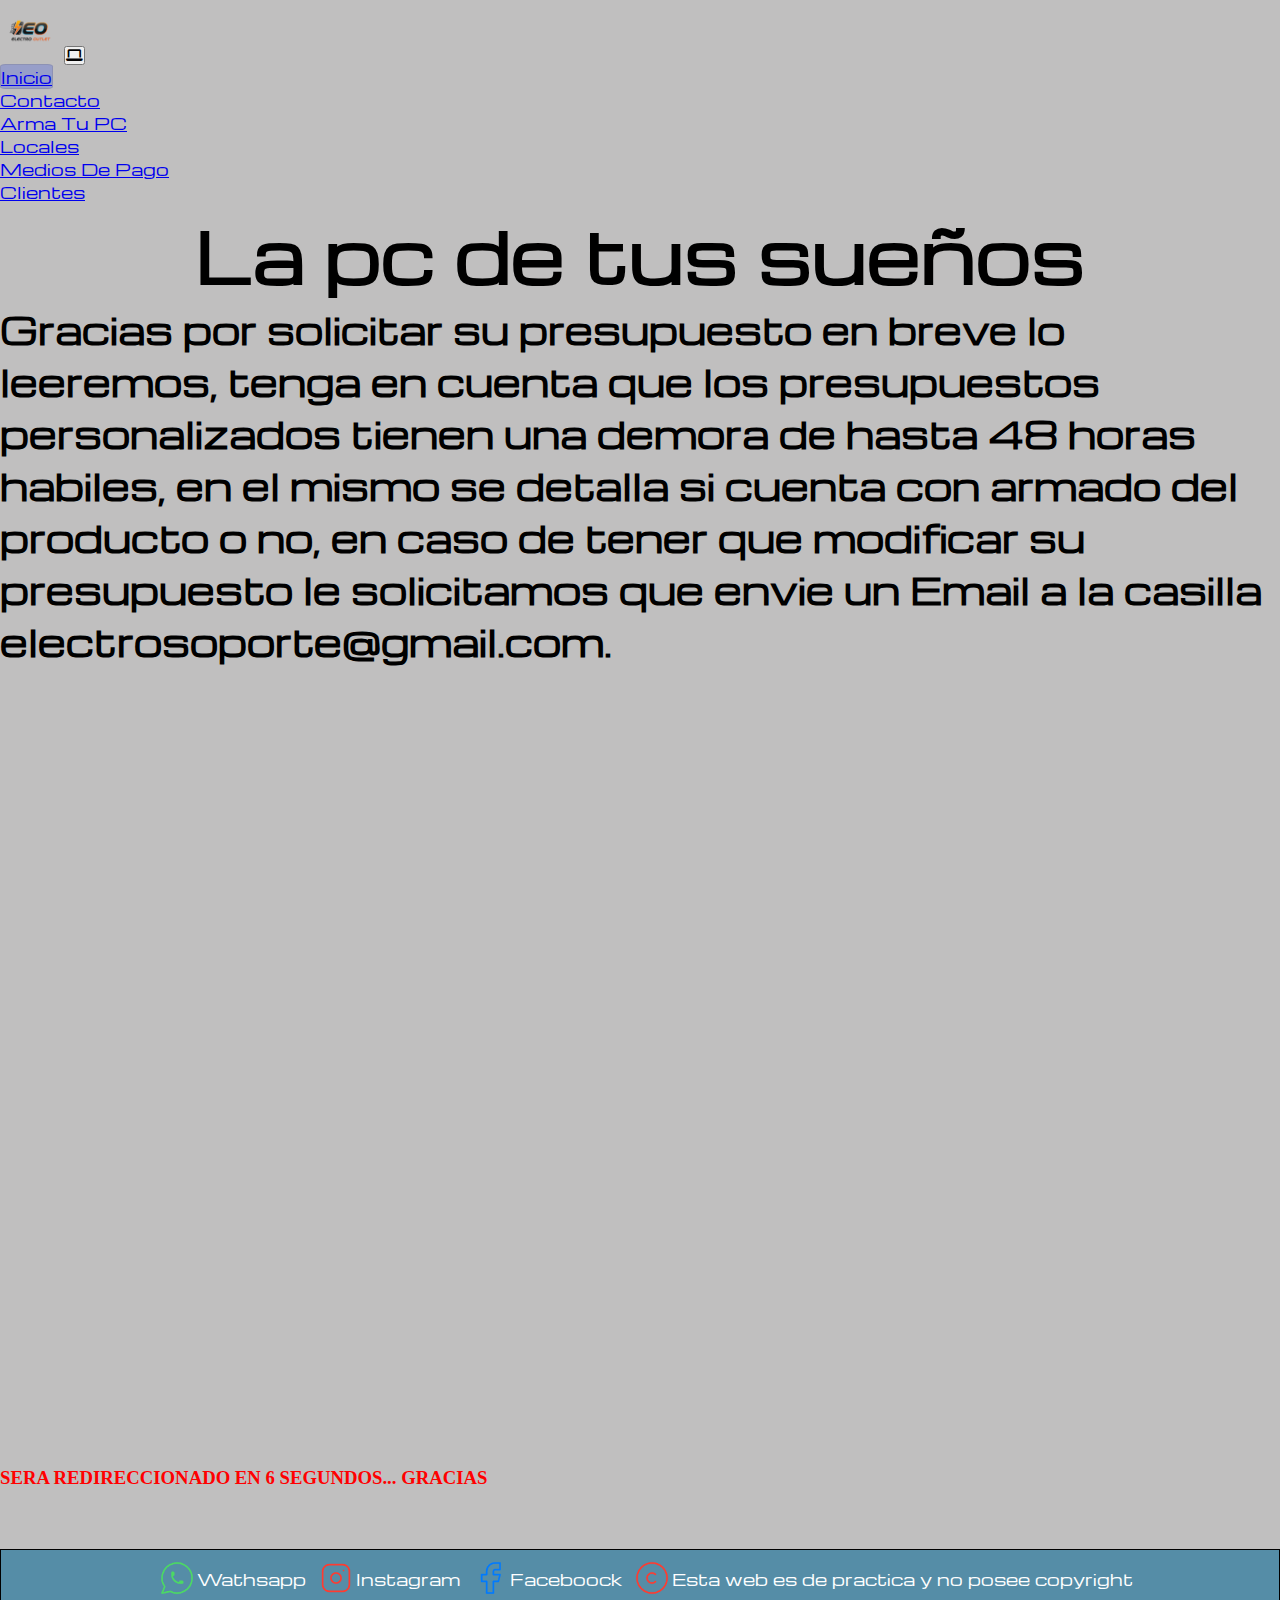
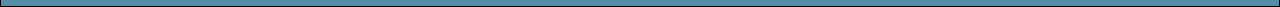
<file: pages/preciopc.html>
<!DOCTYPE html>
<html lang="en">

<head>
    <meta charset="UTF-8">
    <meta name="viewport" content="width=device-width, initial-scale=1.0">
    <!--redireccion -->
    <meta http-equiv="refresh" content="6; url=../index.html" />
    <!-- BOOSTRAP -->
    <link href="https://cdn.jsdelivr.net/npm/bootstrap@5.0.2/dist/css/bootstrap.min.css" rel="stylesheet"
        integrity="sha384-EVSTQN3/azprG1Anm3QDgpJLIm9Nao0Yz1ztcQTwFspd3yD65VohhpuuCOmLASjC" crossorigin="anonymous">
    <!-- FONT AWESOME -->
    <link rel="stylesheet" href="https://cdnjs.cloudflare.com/ajax/libs/font-awesome/6.0.0/css/all.min.css"
        integrity="sha512-9usAa10IRO0HhonpyAIVpjrylPvoDwiPUiKdWk5t3PyolY1cOd4DSE0Ga+ri4AuTroPR5aQvXU9xC6qOPnzFeg=="
        crossorigin="anonymous" referrerpolicy="no-referrer" />
    <!-- FUENTES GOOGLE -->
    <link rel="preconnect" href="https://fonts.googleapis.com">
    <link rel="preconnect" href="https://fonts.gstatic.com" crossorigin>
    <link
        href="https://fonts.googleapis.com/css2?family=Bebas+Neue&family=Michroma&family=Nunito:ital,wght@0,200..1000;1,200..1000&display=swap"
        rel="stylesheet">
    <!-- MI css 
    <link rel="stylesheet" href="./css/style.css">-->
    <!-- Mi ScSS-->
    <link rel="stylesheet" href="../css/estilos.css">
    <title>ElectrOulet - Presupuesto</title>
</head>

<body>
    <header>
        <!--NAVBAR BOOSTRAP  -->
        <nav class="navbar navbar-expand-md navbar-light bg-light">
            <div class="container-fluid">
                <a class="navbar-brand" href="#"><img class="logo" src="../images/logo4.png" alt=""></a>
                <button class="navbar-toggler" type="button" data-bs-toggle="collapse"
                    data-bs-target="#navbarSupportedContent" aria-controls="navbarSupportedContent"
                    aria-expanded="false" aria-label="Toggle navigation">
                    <span class="navbar-toggler fa fa-laptop"></span>
                </button>
                <div class="collapse navbar-collapse" id="navbarSupportedContent">
                    <ul class="navbar-nav me-auto mb-2 mb-lg-0">
                        <li class="nav-item">
                            <a class="nav-link  activomio" aria-current="page" href="../index.html">Inicio</a>
                        </li>
                        <li class="nav-item">
                            <a class="nav-link letranav" href="./contacto.html">Contacto</a>
                        </li>
                        <li class="nav-item">
                            <a class="nav-link letranav" href="./atpc.html">Arma Tu PC</a>
                        </li>
                        <li class="nav-item">
                            <a class="nav-link letranav" href="./locales.html">Locales</a>
                        </li>
                        <li class="nav-item">
                            <a class="nav-link letranav" href="./mdp.html">Medios De Pago</a>
                        </li>
                        <li class="nav-item">
                            <a class="nav-link letranav" href="./testi.html">Clientes</a>
                        </li>
                    </ul>
                </div>
            </div>
        </nav>
    </header>
    <main>
        <div class="titulares">
            <h1 class="encabezados">La pc de tus sueños </h1>
        </div>
        <section>
            <div class="">
                <div class="cntcentro">
                    <h2 class="redireccion">Gracias por solicitar su presupuesto en breve lo leeremos, tenga en cuenta
                        que los presupuestos personalizados tienen una demora de hasta 48 horas habiles, en el mismo se
                        detalla si cuenta con armado del producto o no, en caso de tener que modificar su presupuesto le
                        solicitamos que envie un Email a la casilla electrosoporte@gmail.com.</h2>
                    <h3 class="redireccion2">SERA REDIRECCIONADO EN 6 SEGUNDOS... GRACIAS</h3>
                </div>

            </div>

            <!--aca va a ir la publicacion de objetos-->


        </section>
    </main>
    <footer>
        <div class="divfot">
            <img src="../images/wps.png" alt="" class="imgfot">
            <li><a class="divfot" href="https://www.whatsapp.com/?lang=es_LA">Wathsapp</a></li>
            <img src="../images/ins.png" alt="" class="imgfot">
            <li><a class="divfot" href="https://www.instagram.com">Instagram</a></li>
            <img src="../images/face.png" alt="" class="imgfot">
            <li><a class="divfot" href="https://www.facebook.com/">Faceboock</a></li>
            <img src="../images/copyright.png" alt="" class="imgfot">
            <li><a class="divfot" href="https://www.facebook.com/">Esta web es de practica y no posee copyright</a></li>
        </div>
    </footer>
    <script src="https://cdn.jsdelivr.net/npm/bootstrap@5.0.2/dist/js/bootstrap.bundle.min.js"
        integrity="sha384-MrcW6ZMFYlzcLA8Nl+NtUVF0sA7MsXsP1UyJoMp4YLEuNSfAP+JcXn/tWtIaxVXM"
        crossorigin="anonymous"></script>
</body>

</html>
</file>
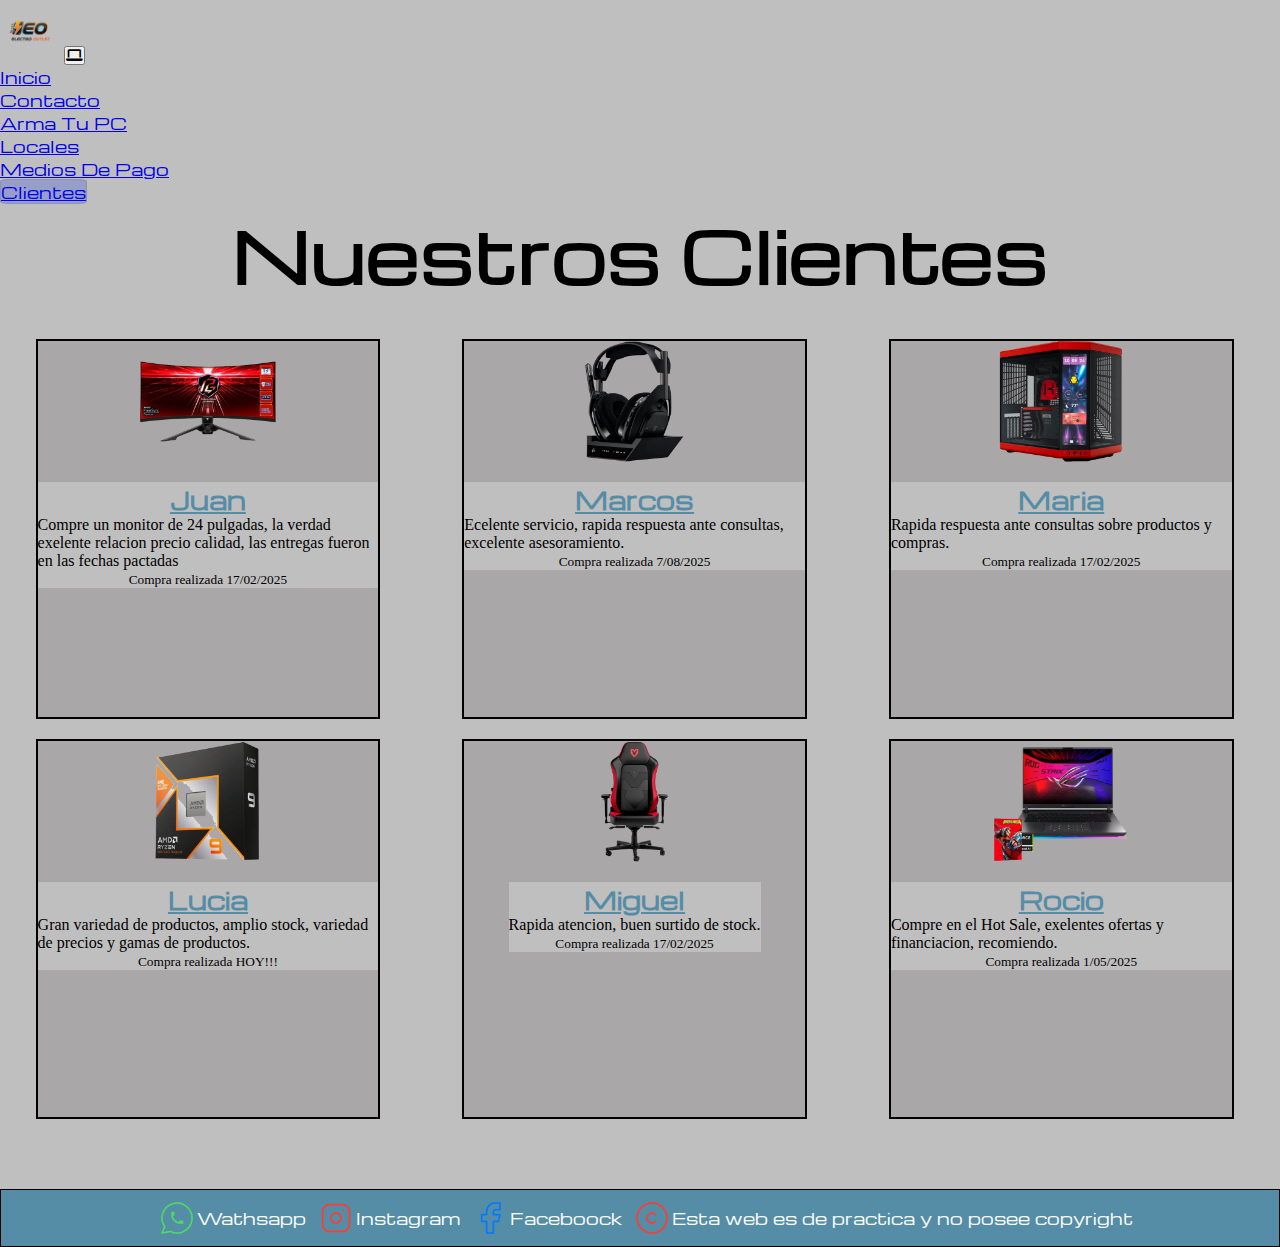
<file: pages/testi.html>
<!DOCTYPE html>
<html lang="en">

<head>
    <meta charset="UTF-8">
    <meta name="viewport" content="width=device-width, initial-scale=1.0">
    <!-- Seo OF -->
    <meta name="description" content="Las reseñas que nos dejan nuestros amados clientes">
    <!-- BOOSTRAP -->
    <link href="https://cdn.jsdelivr.net/npm/bootstrap@5.0.2/dist/css/bootstrap.min.css" rel="stylesheet"
        integrity="sha384-EVSTQN3/azprG1Anm3QDgpJLIm9Nao0Yz1ztcQTwFspd3yD65VohhpuuCOmLASjC" crossorigin="anonymous">
    <!-- FONT AWESOME -->
    <link rel="stylesheet" href="https://cdnjs.cloudflare.com/ajax/libs/font-awesome/6.0.0/css/all.min.css"
        integrity="sha512-9usAa10IRO0HhonpyAIVpjrylPvoDwiPUiKdWk5t3PyolY1cOd4DSE0Ga+ri4AuTroPR5aQvXU9xC6qOPnzFeg=="
        crossorigin="anonymous" referrerpolicy="no-referrer" />
    <!-- FUENTES GOOGLE -->
    <link rel="preconnect" href="https://fonts.googleapis.com">
    <link rel="preconnect" href="https://fonts.gstatic.com" crossorigin>
    <link
        href="https://fonts.googleapis.com/css2?family=Bebas+Neue&family=Michroma&family=Nunito:ital,wght@0,200..1000;1,200..1000&display=swap"
        rel="stylesheet">
    <!-- MI css 
    <link rel="stylesheet" href="./css/style.css">-->
    <!-- Mi ScSS-->
    <link rel="stylesheet" href="../css/estilos.css">
    <title>ElectrOulet - Clientes</title>
</head>

<body>
    <header>
        <!--NAVBAR BOOSTRAP  -->
        <nav class="navbar navbar-expand-md navbar-light bg-light">
            <div class="container-fluid">
                <a class="navbar-brand" href="#"><img class="logo" src="../images/logo4.png" alt="Logo ElectrOulet"></a>
                <button class="navbar-toggler" type="button" data-bs-toggle="collapse"
                    data-bs-target="#navbarSupportedContent" aria-controls="navbarSupportedContent"
                    aria-expanded="false" aria-label="Toggle navigation">
                    <span class="navbar-toggler fa fa-laptop"></span>
                </button>
                <div class="collapse navbar-collapse" id="navbarSupportedContent">
                    <ul class="navbar-nav me-auto mb-2 mb-lg-0">
                        <li class="nav-item">
                            <a class="nav-link letranav" href="../index.html">Inicio</a>
                        </li>
                        <li class="nav-item">
                            <a class="nav-link letranav" href="./contacto.html">Contacto</a>
                        </li>
                        <li class="nav-item">
                            <a class="nav-link letranav" href="./atpc.html">Arma Tu PC</a>
                        </li>
                        <li class="nav-item">
                            <a class="nav-link letranav" href="./locales.html">Locales</a>
                        </li>
                        <li class="nav-item">
                            <a class="nav-link letranav" href="./mdp.html">Medios De Pago</a>
                        </li>
                        <li class="nav-item">
                            <a class="nav-link activomio" aria-current="page" href="#">Clientes</a>
                        </li>
                    </ul>
                </div>
            </div>
        </nav>
    </header>
    <main>
        <div class="titulares">
            <h1 class="encabezados">Nuestros Clientes</h1>
        </div>
        <!--aca va a ir la publicacion de objetos-->
        <section class="clientess">
            <div class="gridconteiner">
                <div class="card mb-3 gridtamano" style="max-width: 540px;">
                    <div class="row g-0 ">
                        <div class="cardmia">
                            <img src="../images/monitor.png" class="imgcliente" alt="Monitor 27 Pulgadas">
                        </div>
                        <div class="cardmia">
                            <div class="card-body">
                                <h2 class="cardtitulo">Juan</h2>
                                <p class="card-text">Compre un monitor de 24 pulgadas, la verdad exelente relacion
                                    precio calidad, las entregas fueron en las fechas pactadas</p>
                                <p class="card-text"><small class="text-muted">Compra realizada 17/02/2025</small></p>
                            </div>
                        </div>
                    </div>
                </div>
                <div class="card mb-3 gridtamano" style="max-width: 540px;">
                    <div class="row g-0 ">
                        <div class="cardmia">
                            <img src="../images/auriculares.png" class="imgcliente" alt="Auriculares RGB">
                        </div>
                        <div class="cardmia">
                            <div class="card-body">
                                <h2 class="cardtitulo">Marcos</h2>
                                <p class="card-text">Ecelente servicio, rapida respuesta ante consultas, excelente
                                    asesoramiento.</p>
                                <p class="card-text"><small class="text-muted">Compra realizada 7/08/2025</small></p>
                            </div>
                        </div>
                    </div>
                </div>
                <div class="card mb-3 gridtamano" style="max-width: 540px;">
                    <div class="row g-0 ">
                        <div class="cardmia">
                            <img src="../images/gabinete.png" class="imgcliente" alt="Gabininete Full Tower">
                        </div>
                        <div class="cardmia">
                            <div class="card-body">
                                <h2 class="cardtitulo">Maria</h2>
                                <p class="card-text">Rapida respuesta ante consultas sobre productos y compras.</p>
                                <p class="card-text"><small class="text-muted">Compra realizada 17/02/2025</small></p>
                            </div>
                        </div>
                    </div>
                </div>
                <div class="card mb-3 gridtamano" style="max-width: 540px;">
                    <div class="row g-0 ">
                        <div class="cardmia">
                            <img src="../images/proce.png" class="imgcliente" alt="Prosesador AMD">
                        </div>
                        <div class="cardmia">
                            <div class="card-body">
                                <h2 class="cardtitulo">Lucia</h2>
                                <p class="card-text">Gran variedad de productos, amplio stock, variedad de precios y
                                    gamas de productos.</p>
                                <p class="card-text"><small class="text-muted">Compra realizada HOY!!!</small></p>
                            </div>
                        </div>
                    </div>
                </div>
                <div class="card mb-3 gridtamano" style="max-width: 540px;">
                    <div class="row g-0 ">
                        <div class="cardmia">
                            <img src="../images/sillas.png" class="imgcliente" alt="Silla Gammer">
                        </div>
                        <div class="cardmia">
                            <div class="card-body">
                                <h2 class="cardtitulo">Miguel</h2>
                                <p class="card-text">Rapida atencion, buen surtido de stock.</p>
                                <p class="card-text"><small class="text-muted">Compra realizada 17/02/2025</small></p>
                            </div>
                        </div>
                    </div>
                </div>
                <div class="card mb-3 gridtamano" style="max-width: 540px;">
                    <div class="row g-0 ">
                        <div class="cardmia">
                            <img src="../images/noteboock.png" class="imgcliente" alt="Noteboock">
                        </div>
                        <div class="cardmia">
                            <div class="card-body">
                                <h2 class="cardtitulo">Rocio</h2>
                                <p class="card-text">Compre en el Hot Sale, exelentes ofertas y financiacion,
                                    recomiendo.</p>
                                <p class="card-text"><small class="text-muted">Compra realizada 1/05/2025</small></p>
                            </div>
                        </div>
                    </div>
                </div>
            </div>
        </section>
    </main>
    <footer>
        <div class="divfot">
            <img src="../images/wps.png" alt="Logo Wathsapp" class="imgfot">
            <li><a class="divfot" href="https://www.whatsapp.com/?lang=es_LA">Wathsapp</a></li>
            <img src="../images/ins.png" alt="Logo Instagram" class="imgfot">
            <li><a class="divfot" href="https://www.instagram.com">Instagram</a></li>
            <img src="../images/face.png" alt="Logo Faceboock" class="imgfot">
            <li><a class="divfot" href="https://www.facebook.com/">Faceboock</a></li>
            <img src="../images/copyright.png" alt="Logo copyright" class="imgfot">
            <li><a class="divfot" href="https://www.facebook.com/">Esta web es de practica y no posee copyright</a></li>
        </div>
    </footer>
    <script src="https://cdn.jsdelivr.net/npm/bootstrap@5.0.2/dist/js/bootstrap.bundle.min.js"
        integrity="sha384-MrcW6ZMFYlzcLA8Nl+NtUVF0sA7MsXsP1UyJoMp4YLEuNSfAP+JcXn/tWtIaxVXM"
        crossorigin="anonymous"></script>
</body>

</html>
</file>
<file: css/estilos.css>
/*VARIABLES UNIVERSALES*/
.redireccion {
  height: 100%;
  font-size: 4vh;
  justify-content: center;
  align-items: center;
  font-family: "Michroma", sans-serif;
  margin-bottom: 800px;
}

.redireccion2 {
  color: red;
}

.titulares {
  display: flex;
  flex-direction: column;
  justify-content: center;
  align-items: center;
  justify-items: center;
}
.titulares .encabezados {
  height: 100%;
  font-size: 70px;
  justify-content: center;
  align-items: center;
  font-family: "Michroma", sans-serif;
}
.titulares .encabezados2 {
  font-size: 20px;
  justify-content: center;
  align-items: center;
  font-family: "Michroma", sans-serif;
}
.titulares .encabezados3 {
  font-size: 15px;
  justify-content: center;
  align-items: center;
  font-family: "Michroma", sans-serif;
}

/*-------------mixin---------------------*/
* {
  margin: 0;
  padding: 0px;
  box-sizing: border-box;
}

body {
  overflow-x: hidden;
  background-color: rgba(133, 130, 130, 0.514);
}

/*-----------------header-----------------------------*/
header .logo {
  width: 60px;
}
header .activomio {
  font-family: "Michroma", sans-serif;
  margin: 1 0px;
  border: solid rgba(103, 103, 103, 0.21) 1px;
  background-color: rgba(0, 36, 243, 0.21);
  border-radius: 10%;
}
header .letranav {
  font-family: "Michroma", sans-serif;
  margin: 1 0px;
  margin-left: auto;
}
header .navbar-light .navbar-nav .nav-link:focus,
header .navbar-light .navbar-nav .nav-link:hover {
  color: rgb(2, 175, 255);
}

/*----------------------------titulo-----------------------------*/
.electroulet {
  overflow-x: hidden;
  color: rgb(85, 141, 167);
  text-align: center;
  text-decoration: none;
  font-family: "Michroma", sans-serif;
  font-size: 80px;
  font-weight: 900;
  transition: 1s;
  animation-name: animacionlogo;
  animation-duration: 4s;
  animation-iteration-count: 1;
  animation-delay: 5;
  animation-fill-mode: forwards;
}

/*-------------------Main----------------------------------*/
.mainsito {
  transition: 1s;
  animation-name: animain;
  animation-duration: 4s;
  animation-iteration-count: 1;
  animation-delay: 5;
  animation-fill-mode: forwards;
}
.mainsito .centro {
  /*esto es el centro de la pagina web*/
  display: flex;
  padding: 10px;
  justify-content: center;
  align-items: center;
}
.mainsito .centro .caja {
  width: 100%;
  height: 50%;
  background-color: rgba(156, 154, 154, 0.63);
  /*rgba(133, 130, 130, 0.514);*/
  border: solid rgba(0, 0, 0, 0.5137254902) 4px;
  margin: 10px;
  top: 10px;
  text-align: center;
  padding: 10px;
  line-height: 100px;
}
.mainsito .centro .caja .descripciones {
  display: flex;
  justify-content: center;
  width: 100%;
  height: 100%;
  border: solid rgba(0, 0, 0, 0.4117647059) 3px;
  font-family: "Michroma", sans-serif;
  font-size: x-large;
  font-weight: 800;
  border-radius: 10%;
}
.mainsito .centro .caja .imgventa {
  width: 60%;
  background-position: center;
  background-size: contain;
  border-radius: 10%;
}
.mainsito .centro .caja .botoncomprar {
  display: flex;
  flex-direction: column;
  height: 50px;
  justify-content: center;
  align-items: flex-start;
  text-decoration: none;
  border-radius: 10%;
  font-family: "Michroma", sans-serif;
  font-size: large;
  font-weight: 800;
}
.mainsito .centro .caja .botoncomprar:hover {
  background-color: rgb(2, 175, 255);
}
.mainsito .centro .caja .ordenboton {
  display: flex;
  justify-content: center;
}
.mainsito .centro .caja .precio {
  color: rgb(255, 255, 255);
  font-family: "Michroma", sans-serif;
}

/*-------------------CONTACTO-----------------------------------*/
.centro3 {
  height: 100%;
}
.centro3 .centro2 .cntcentro {
  display: flex;
  flex-direction: column;
  justify-content: center;
  font-size: large;
  font-weight: 800;
  width: 100%;
  height: 30%;
  background-color: rgba(156, 154, 154, 0.63);
  /*rgba(133, 130, 130, 0.514);*/
  border: solid rgba(0, 0, 0, 0.5137254902) 4px;
  padding: 5%;
}
.centro3 .centro2 .cntcentro .descipcioncontacto {
  font-family: "Michroma", sans-serif;
  margin-top: 20px;
  font-size: 3vh;
}
.centro3 .centro2 .cntcentro .informacion {
  display: flex;
  flex-direction: column;
  align-items: center;
  color: black;
  font-family: "Michroma", sans-serif;
  margin-bottom: 5px;
}
.centro3 .centro2 .cntcentro .tfile {
  margin-top: 15px;
  font-size: 14px;
  font-weight: 900;
}
.centro3 .centro2 .cntcentro .btncomprar {
  height: 100%;
  justify-content: center;
  text-decoration: none;
  padding: 1px;
  border-radius: 10%;
  font-family: "Michroma", sans-serif;
  font-size: large;
  font-weight: 800;
}
.centro3 .centro2 .cntcentro .btncomprar:hover {
  background-color: rgb(2, 175, 255);
}

/*--------------------------------------------- arma tu pc--------------------------------------------------------------------*/
.atpsecion .atpcentro {
  width: 90%;
  height: 30%;
  margin-left: 10vh;
  margin-right: 10vh;
  background-color: rgba(156, 154, 154, 0.63);
  /*rgba(133, 130, 130, 0.514);*/
  border: solid rgba(0, 0, 0, 0.5137254902) 4px;
  color: bcolor;
  justify-items: center;
  justify-content: center;
  align-items: center;
}
.atpsecion .atpcentro .atpform {
  display: flex;
  flex-direction: column;
  width: 50%;
  font-family: "Michroma", sans-serif;
  margin-top: 50px;
  margin-bottom: 50px;
}

/*-----------------locales y medios de pago*/
.centro2 {
  display: flex;
  height: 100%;
}
.centro2 .mdpcentro {
  width: 100%;
  height: 30%;
  background-color: rgba(156, 154, 154, 0.63);
  /*rgba(133, 130, 130, 0.514);*/
  border: solid rgba(0, 0, 0, 0.5137254902) 4px;
  margin: 10px;
  top: 10px;
  text-align: center;
  padding: 10px;
  line-height: 100px;
}
.centro2 .mdpcentro .imgmdp {
  display: flex;
  margin-bottom: 30px;
  flex-direction: row;
  align-items: center;
  color: rgb(255, 255, 255);
  flex-wrap: wrap;
  font-family: "Michroma", sans-serif;
  list-style-type: none;
  text-decoration: none;
}
.centro2 .mdpcentro .h2mdp {
  color: rgb(13, 26, 211);
  text-decoration: underline;
  font-size: large;
}
.centro2 .mdpcentro .h3mdp {
  margin: 1px;
  font-size: small;
}

/*---------------------clientes--------------------------------------*/
.clientess .gridconteiner {
  width: 100%;
  display: grid;
  margin-left: 2%;
  margin-right: 20px;
  margin-top: 2%;
  grid-template-columns: 1fr 1fr 1fr;
  grid-template-rows: 400px 400px;
}
.clientess .gridconteiner .cardmia {
  display: flex;
  justify-content: center;
}
.clientess .gridconteiner .card {
  margin: 10px;
  margin-right: 8vh;
  display: flex;
  justify-content: center;
  display: flex;
  background-color: rgba(156, 154, 154, 0.63);
  border: 2px solid black;
}
.clientess .gridconteiner .card .imgcliente {
  width: 40%;
  background-position: center;
  background-size: contain;
  border-radius: 10%;
  padding-bottom: 20px;
}
.clientess .gridconteiner .card .card-body {
  justify-items: center;
  background-color: rgba(214, 214, 214, 0.527);
}
.clientess .gridconteiner .card .card-body .cardtitulo {
  text-decoration: underline;
  color: rgb(85, 141, 167);
  font-family: "Michroma", sans-serif;
}

/*---------------------------Footer---------------------------*/
footer {
  display: flex;
  flex-direction: row;
  justify-content: center;
  justify-items: center;
  align-items: center;
  top: 100%;
  width: 100%;
  margin-top: 60px;
  padding: 0.5rem;
  background-color: rgb(85, 141, 167);
  border: 1px solid #000000;
  font-family: "Michroma", sans-serif;
}
footer .divfot, footer .divfot2 {
  display: flex;
  flex-direction: row;
  align-items: center;
  color: rgb(255, 255, 255);
  flex-wrap: wrap;
  font-family: "Michroma", sans-serif;
  list-style-type: none;
  text-decoration: none;
}
footer .divfot .imgfot, footer .divfot2 .imgfot {
  display: flex;
  width: 40px;
  margin-left: 10px;
  background-position: center;
  background-size: contain;
}
footer .divfot2 {
  align-items: center;
  justify-content: right;
  color: rgb(255, 255, 255);
}

/*-------------KEY------------------------------*/
@keyframes animacionlogo {
  0% {
    opacity: 0;
    color: rgb(1, 48, 48);
    transform: translate(1000px);
  }
  25% {
    opacity: 0.5;
    color: rgb(2, 92, 92);
    text-shadow: 8px 4px 8px rgb(0, 0, 0);
  }
  50% {
    color: rgb(3, 133, 133);
    text-shadow: 10px 6px 10px black;
  }
  75% {
    color: rgb(3, 80, 168);
    text-shadow: 15px 12px 15px black;
  }
  100% {
    opacity: 1;
    color: rgb(4, 50, 201);
    text-shadow: 10px 12px 15px black;
  }
}
@keyframes animain {
  0% {
    opacity: 0;
  }
  50% {
    opacity: 0.5;
  }
  100% {
    opacity: 100;
  }
}
/*MQ*/
/*-----------------MOVILE-------------------------------------------------------*/
@media (max-width: 576px) {
  .redireccion {
    height: 40%;
    font-size: 2vh;
    justify-content: center;
    align-items: center;
    font-family: "Michroma", sans-serif;
    margin-bottom: 100px;
  }
  .redireccion2 {
    margin-bottom: 30vh;
    color: red;
    font-family: "Michroma", sans-serif;
    font-size: small;
  }
  /*Index*/
  .titulares {
    display: flex;
    flex-direction: column;
    justify-content: center;
    align-items: center;
    justify-items: center;
  }
  .titulares .encabezados {
    height: 100%;
    font-size: 4vh;
    justify-content: center;
    align-items: center;
    font-family: "Michroma", sans-serif;
  }
  .titulares .encabezados2 {
    font-size: 20px;
    justify-content: center;
    align-items: center;
    font-family: "Michroma", sans-serif;
  }
  .titulares .encabezados3 {
    font-size: 15px;
    justify-content: center;
    align-items: center;
    font-family: "Michroma", sans-serif;
  }
  .mainsito .centro {
    display: grid;
    grid-template-columns: 100%;
    margin-right: 4%;
  }
  .mainsito .centro .caja {
    display: grid;
    width: 100%;
    height: auto;
    justify-content: space-around;
    /*alineacion horizontal*/
    justify-items: center;
    align-content: center;
  }
  .mainsito .centro .caja .imgventa {
    width: 90%;
    background-position: center;
    background-size: contain;
    border-radius: 10%;
  }
  .mainsito .centro .caja .descripciones {
    display: grid;
    align-content: center;
    width: 40%;
    height: 40%;
    border: solid rgba(0, 0, 0, 0.4117647059) 3px;
    font-family: "Michroma", sans-serif;
    font-size: small;
    font-weight: 600;
    border-radius: 10%;
  }
  .mainsito .centro .caja .descripciones2 {
    display: grid;
    align-content: center;
    width: 50%;
    height: 50%;
    border: solid rgba(0, 0, 0, 0.4117647059) 3px;
    font-family: "Michroma", sans-serif;
    font-size: large;
    font-weight: 600;
    border-radius: 10%;
  }
  .mainsito .centro .caja .botoncomprar {
    display: flex;
    flex-direction: column;
    height: 50px;
    justify-content: center;
    align-items: flex-start;
    text-decoration: none;
    border-radius: 10%;
    font-family: "Michroma", sans-serif;
    font-size: large;
    font-weight: 800;
  }
  /*-------------------Contacto---------------------*/
  .centro3 {
    height: 100%;
  }
  .centro3 .centro2 .cntcentro {
    display: flex;
    flex-direction: column;
    justify-content: center;
    align-items: center;
    font-size: large;
    font-weight: 800;
    width: 100%;
    height: 100%;
    background-color: rgba(156, 154, 154, 0.63);
    /*rgba(133, 130, 130, 0.514);*/
    border: solid rgba(0, 0, 0, 0.5137254902) 4px;
    padding: 5%;
    margin: 2vh;
  }
  .centro3 .centro2 .cntcentro .btncomprar {
    height: 100%;
    justify-content: center;
    text-decoration: none;
    padding: 1px;
    border-radius: 10%;
    font-family: "Michroma", sans-serif;
    font-size: small;
    font-weight: 800;
    flex-direction: column;
    height: 4vh;
    width: 60%;
  }
  .centro3 .centro2 .cntcentro .btncomprar:hover {
    background-color: rgb(2, 175, 255);
  }
  .centro3 .centro2 .cntcentro .informacion {
    display: flex;
    flex-direction: column;
    align-items: center;
    color: black;
    font-family: "Michroma", sans-serif;
    margin-bottom: 5px;
  }
  .centro3 .centro2 .cntcentro .descipcioncontacto {
    font-family: "Michroma", sans-serif;
    margin-top: 20px;
    font-size: 2vh;
  }
  .centro3 .centro2 .cntcentro .tfile {
    margin-top: 10px;
    font-size: 10px;
    font-weight: 900;
  }
  /*-------------------Arma Tu PC------------------*/
  .atpsecion .atpcentro {
    display: flex;
    flex-direction: row;
    justify-content: center;
    align-items: center;
    margin: 3vh;
  }
  /*----------------locales y medios de pago-----------------*/
  .centro2 {
    display: grid;
    grid-template-columns: 1fr;
    grid-template-columns: 100%;
    margin-right: 5vh;
    margin-left: 1vh;
  }
  .centro2 .mdpcentro {
    display: grid;
    grid-template-columns: 1fr;
    grid-template-columns: auto;
    height: 100%;
    background-color: rgba(156, 154, 154, 0.63);
    justify-content: center;
    justify-items: center;
    align-items: center;
    align-content: center;
    margin-bottom: 1vh;
  }
  .centro2 .mdpcentro .mapita {
    width: 100%;
    height: 100%;
  }
  .centro2 .mdpcentro .mapita .descripciones2 {
    display: none;
  }
  /*------------------Nuestos Clientes------------------*/
  .clientess {
    margin-left: 7%;
  }
  .clientess .gridconteiner {
    display: flex;
    flex-direction: column;
  }
  /*----------------------Footer-----------------*/
  footer {
    display: grid;
    grid-template-columns: 1fr;
    grid-template-rows: 1fr;
    width: 100%;
    margin-top: 60px;
    padding: 0.5rem;
    background-color: rgb(85, 141, 167);
    border: 1px solid #000000;
    font-family: "Michroma", sans-serif;
    font-size: x-small;
  }
  footer .imgfot {
    margin-right: 10px;
  }
}
/*-------------------tablet----------------------------------------------------------------------------------------------------------------------------*/
@media (min-width: 577px) and (max-width: 768px) {
  .redireccion {
    height: 40%;
    font-size: 3vh;
    justify-content: center;
    align-items: center;
    font-family: "Michroma", sans-serif;
    margin-bottom: 146px;
  }
  .redireccion2 {
    margin-bottom: 30vh;
    color: red;
    font-family: "Michroma", sans-serif;
    font-size: medium;
  }
  /*Index*/
  .titulares {
    display: flex;
    flex-direction: column;
    justify-content: center;
    align-items: center;
    justify-items: center;
  }
  .titulares .encabezados {
    height: 100%;
    font-size: 4vh;
    justify-content: center;
    align-items: center;
    font-family: "Michroma", sans-serif;
  }
  .titulares .encabezados2 {
    font-size: 20px;
    justify-content: center;
    align-items: center;
    font-family: "Michroma", sans-serif;
  }
  .titulares .encabezados3 {
    font-size: 15px;
    justify-content: center;
    align-items: center;
    font-family: "Michroma", sans-serif;
  }
  .mainsito .centro {
    display: flex;
    justify-content: flex-start;
    justify-items: center;
    align-content: center;
  }
  .mainsito .centro .caja {
    display: grid;
    width: 90%;
    height: auto;
    justify-content: space-around;
    /*alineacion horizontal*/
    justify-items: center;
    align-content: center;
  }
  .mainsito .centro .caja .imgventa {
    width: 100%;
    background-position: center;
    background-size: contain;
    border-radius: 10%;
  }
  .mainsito .centro .caja .descripciones {
    display: grid;
    align-content: center;
    height: 40%;
    border: solid rgba(0, 0, 0, 0.4117647059) 3px;
    font-family: "Michroma", sans-serif;
    font-size: small;
    font-weight: 600;
    border-radius: 10%;
  }
  .mainsito .centro .caja .descripciones2 {
    display: grid;
    align-content: center;
    width: 50%;
    height: 50%;
    border: solid rgba(0, 0, 0, 0.4117647059) 3px;
    font-family: "Michroma", sans-serif;
    font-size: large;
    font-weight: 600;
    border-radius: 10%;
  }
  .mainsito .centro .caja .botoncomprar {
    display: flex;
    flex-direction: column;
    height: 50px;
    justify-content: center;
    align-items: flex-start;
    text-decoration: none;
    border-radius: 10%;
    font-family: "Michroma", sans-serif;
    font-size: large;
    font-weight: 800;
  }
  /*-------------------Contacto---------------------*/
  .centro3 {
    height: 100%;
  }
  .centro3 .centro2 {
    margin-top: 5vh;
  }
  .centro3 .centro2 .cntcentro {
    display: flex;
    flex-direction: column;
    justify-content: center;
    font-size: large;
    font-weight: 800;
    width: 100%;
    height: 100%;
    background-color: rgba(156, 154, 154, 0.63);
    border: solid rgba(0, 0, 0, 0.5137254902) 4px;
    padding: 5%;
    margin-left: 3vh;
  }
  .centro3 .centro2 .cntcentro .btncomprar {
    height: 100%;
    justify-content: center;
    text-decoration: none;
    padding: 1px;
    border-radius: 10%;
    font-family: "Michroma", sans-serif;
    font-size: large;
    font-weight: 800;
  }
  .centro3 .centro2 .cntcentro .btncomprar:hover {
    background-color: rgb(2, 175, 255);
  }
  .centro3 .centro2 .cntcentro .informacion {
    display: flex;
    flex-direction: column;
    align-items: center;
    color: black;
    font-family: "Michroma", sans-serif;
    margin-bottom: 5px;
  }
  .centro3 .centro2 .cntcentro .descipcioncontacto {
    font-family: "Michroma", sans-serif;
    margin-top: 20px;
    font-size: 3vh;
  }
  .centro3 .centro2 .cntcentro .tfile {
    margin-top: 15px;
    font-size: 14px;
    font-weight: 900;
  }
  /*-------------------Arma Tu PC------------------*/
  .atpsecion .atpcentro {
    display: flex;
    flex-direction: row;
    justify-content: center;
    align-items: center;
    margin: 3vh;
  }
  /*----------------locales y medios de pago-----------------*/
  .centro2 {
    display: grid;
    grid-template-columns: 1fr;
    grid-template-columns: 100%;
    margin-right: 4%;
    justify-content: center;
    justify-items: center;
    align-items: center;
    align-content: center;
  }
  .centro2 .mdpcentro {
    display: grid;
    grid-template-columns: 1fr;
    grid-template-columns: auto;
    height: 95%;
    width: 70%;
    background-color: rgba(156, 154, 154, 0.63);
    justify-content: center;
    justify-items: center;
    align-items: center;
    align-content: center;
  }
  .centro2 .mdpcentro .mapita {
    width: 100%;
    height: 100%;
  }
  .centro2 .mdpcentro .mapita .descripciones2 {
    display: none;
  }
  /*------------------Nuestos Clientes------------------*/
  .clientess {
    margin-left: 4%;
  }
  .clientess .gridconteiner {
    width: 98%;
    height: 90%;
    display: grid;
    grid-template-columns: 1fr 1fr;
    grid-template-rows: 1fr 1fr 1fr;
    margin-bottom: 30vh;
  }
  .clientess .gridconteiner .gridtamano {
    height: 50vh;
  }
  .clientess .gridconteiner .cardmia {
    display: flex;
    justify-content: center;
  }
  /*----------------------Footer-----------------*/
  footer {
    display: flex;
    flex-direction: row;
    justify-content: center;
    align-items: center;
    width: 100%;
    margin-top: 60px;
    padding: 0.5rem;
    background-color: rgb(85, 141, 167);
    border: 1px solid #000000;
    font-family: "Michroma", sans-serif;
    font-size: x-small;
  }
  footer .imgfot {
    margin-left: 10px;
  }
}
/*-------------------medium-desktop----------------------------------------------------------------------------------------------------------------------------*/
@media (min-width: 768px) and (max-width: 923px) {
  .redireccion {
    height: 40%;
    font-size: 3vh;
    justify-content: center;
    align-items: center;
    font-family: "Michroma", sans-serif;
    margin-bottom: 146px;
  }
  .redireccion2 {
    margin-bottom: 30vh;
    color: red;
    font-family: "Michroma", sans-serif;
    font-size: medium;
  }
  header .activomio {
    font-size: 2vh;
  }
  header .letranav {
    font-family: "Michroma", sans-serif;
    font-size: 2vh;
    margin: 1 0px;
    margin-left: auto;
  }
  /*Index*/
  .titulares {
    display: flex;
    flex-direction: column;
    justify-content: center;
    align-items: center;
    justify-items: center;
  }
  .titulares .encabezados {
    height: 100%;
    font-size: 4vh;
    justify-content: center;
    align-items: center;
    font-family: "Michroma", sans-serif;
  }
  .titulares .encabezados2 {
    font-size: 20px;
    justify-content: center;
    align-items: center;
    font-family: "Michroma", sans-serif;
  }
  .titulares .encabezados3 {
    font-size: 15px;
    justify-content: center;
    align-items: center;
    font-family: "Michroma", sans-serif;
  }
  .mainsito .centro {
    display: flex;
    justify-content: flex-start;
    justify-items: center;
    align-content: center;
  }
  .mainsito .centro .caja {
    display: grid;
    grid-template-columns: 1fr;
    width: 90%;
    height: auto;
    justify-content: space-around;
    /*alineacion horizontal*/
    justify-items: center;
    align-content: center;
  }
  .mainsito .centro .caja .imgventa {
    width: 100%;
    background-position: center;
    background-size: contain;
    border-radius: 10%;
  }
  .mainsito .centro .caja .descripciones {
    display: grid;
    align-content: center;
    height: 40%;
    border: solid rgba(0, 0, 0, 0.4117647059) 3px;
    font-family: "Michroma", sans-serif;
    font-size: small;
    font-weight: 600;
    border-radius: 10%;
  }
  .mainsito .centro .caja .descripciones2 {
    display: grid;
    align-content: center;
    width: 50%;
    height: 50%;
    border: solid rgba(0, 0, 0, 0.4117647059) 3px;
    font-family: "Michroma", sans-serif;
    font-size: large;
    font-weight: 600;
    border-radius: 10%;
  }
  .mainsito .centro .caja .botoncomprar {
    display: flex;
    flex-direction: column;
    height: 50px;
    justify-content: center;
    align-items: flex-start;
    text-decoration: none;
    border-radius: 10%;
    font-family: "Michroma", sans-serif;
    font-size: large;
    font-weight: 800;
  }
  /*-------------------Contacto---------------------*/
  .centro3 {
    height: 100%;
  }
  .centro3 .centro2 {
    margin-top: 5vh;
  }
  .centro3 .centro2 .cntcentro {
    display: flex;
    flex-direction: column;
    justify-content: center;
    font-size: large;
    font-weight: 800;
    width: 100%;
    height: 100%;
    background-color: rgba(156, 154, 154, 0.63);
    border: solid rgba(0, 0, 0, 0.5137254902) 4px;
    padding: 5%;
    margin-left: 3vh;
  }
  .centro3 .centro2 .cntcentro .btncomprar {
    height: 100%;
    justify-content: center;
    text-decoration: none;
    padding: 1px;
    border-radius: 10%;
    font-family: "Michroma", sans-serif;
    font-size: large;
    font-weight: 800;
  }
  .centro3 .centro2 .cntcentro .btncomprar:hover {
    background-color: rgb(2, 175, 255);
  }
  .centro3 .centro2 .cntcentro .informacion {
    display: flex;
    flex-direction: column;
    align-items: center;
    color: black;
    font-family: "Michroma", sans-serif;
    margin-bottom: 5px;
  }
  .centro3 .centro2 .cntcentro .descipcioncontacto {
    font-family: "Michroma", sans-serif;
    margin-top: 20px;
    font-size: 3vh;
  }
  .centro3 .centro2 .cntcentro .tfile {
    margin-top: 15px;
    font-size: 14px;
    font-weight: 900;
  }
  /*-------------------Arma Tu PC------------------*/
  .atpsecion .atpcentro {
    display: flex;
    flex-direction: row;
    justify-content: center;
    align-items: center;
    margin: 3vh;
  }
  /*----------------locales y medios de pago-----------------*/
  .centro2 {
    display: grid;
    grid-template-columns: 1fr;
    grid-template-columns: 100%;
    margin-right: 4%;
    justify-content: center;
    justify-items: center;
    align-items: center;
    align-content: center;
  }
  .centro2 .mdpcentro {
    display: grid;
    grid-template-columns: 1fr;
    grid-template-columns: auto;
    height: 95%;
    width: 70%;
    background-color: rgba(156, 154, 154, 0.63);
    justify-content: center;
    justify-items: center;
    align-items: center;
    align-content: center;
  }
  .centro2 .mdpcentro .mapita {
    width: 100%;
    height: 100%;
  }
  .centro2 .mdpcentro .mapita .descripciones2 {
    display: none;
  }
  /*------------------Nuestos Clientes------------------*/
  .clientess {
    margin-left: 4%;
  }
  .clientess .gridconteiner {
    width: 98%;
    height: 90%;
    display: grid;
    grid-template-columns: 1fr 1fr;
    grid-template-rows: 1fr 1fr 1fr;
    margin-bottom: 30vh;
  }
  .clientess .gridconteiner .gridtamano {
    height: 50vh;
  }
  .clientess .gridconteiner .cardmia {
    display: flex;
    justify-content: center;
  }
  /*----------------------Footer-----------------*/
  footer {
    display: flex;
    flex-direction: row;
    justify-content: center;
    align-items: center;
    width: 100%;
    margin-top: 60px;
    padding: 0.5rem;
    background-color: rgb(85, 141, 167);
    border: 1px solid #000000;
    font-family: "Michroma", sans-serif;
    font-size: x-small;
  }
  footer .imgfot {
    margin-left: 10px;
  }
}

/*# sourceMappingURL=estilos.css.map */
</file>
<file: css/style.css>
/*slector + propiedad+valor
slector {
pripiedad:valor;
}
reset de css
el reset css elimina los efectos default de los navegadores
el * es el selector universal
*/
    /*Body*/   
    *{
        margin: 0;
        padding: 0px;
        box-sizing: border-box;
    }
    body{
        
        background-color: rgba(133, 130, 130, 0.514);
    }
    .logo{
            
        width:60px;
    }
    .carrouselfoto{

        width: 100%;
        height: 100%;
    }
 
    .navbar-light .navbar-nav .nav-link.active{
        font-family: "Michroma", sans-serif;
        margin: 01 0px;
        border: solid rgba(103, 103, 103, 0.21) 1px; 
        background-color: rgba(103, 103, 103, 0.21);
        color: rgb(2, 175, 255);;
        border-radius: 10%;

    }
    .navbar-light .navbar-nav .nav-link{
        
        font-family: "Michroma", sans-serif;
        margin: 01 0px;
        margin-left: auto;

    }
    .navbar-light .navbar-nav .nav-link:focus, .navbar-light .navbar-nav .nav-link:hover{
        color: rgb(2, 175, 255);
    }
    /*main*/
    .electroulet{
        color: rgb(0, 0, 0);
        text-align: center;
        text-decoration: underline;
        font-family: "Michroma", sans-serif;
        font-size:x-large;
        font-weight: 900;
    }
    .centro{/*esto es el centro de la pagina web*/
            display: flex; /*activa flexbox*/
            padding: 10px;
            justify-content: center; /*alineacion horizontal*/
            align-items: center;/*alineacion vertical*/
    }
    .caja{/*esto son los diiferentes box de publicacion*/
        
        width: 100%;
        height: 50%;
        background-color:rgba(156, 154, 154, 0.63);/*rgba(133, 130, 130, 0.514);*/
        border: solid #00000083 4px;
        margin: 10px;
        top: 10px;
        text-align: center;
        padding: 10px;
        line-height: 100px;
        
    }
    .descripciones{

        display: flex;
        justify-content: center;
        width: 100%;
        height: 100%;
        border: solid #00000069 3px;
        font-family: "Michroma", sans-serif;
        font-size:x-large;
        font-weight: 800;
        border-radius: 10%;
        
    }
     .imgventa{
        
        width: 60%;
        background-position: center;
        background-size:contain;
        border-radius: 10%;
    }
    .botoncomprar{

        display: flex;
        justify-content: center;
        text-decoration: none;
        padding: 10px 30%;
        border-radius: 10%;
        font-family: "Michroma", sans-serif;
        font-size:large;
        font-weight: 800;

    }
    .botoncomprar:hover{
        background-color: rgb(2, 175, 255);
        
    }
    .ordenboton{
        display: flex;
        justify-content: center;
    }
    .precio{
        color: rgb(255, 255, 255);
        font-family: "Michroma", sans-serif;
    }
    /*------------------------------------------------medios de pago y locales-------------------------------------------------*/
    .centro2{
        display: flex;
        
    }
    .centro3{
        height: 100%;
    }
    .mdpcentro{
        width: 100%;
        height: 30%;
        background-color:rgba(156, 154, 154, 0.63);/*rgba(133, 130, 130, 0.514);*/
        border: solid #00000083 4px;
        margin: 10px;
        top: 10px;
        text-align: center;
        padding: 10px;
        line-height: 100px;
    }
    .imgmdp{
        display: flex;
        flex-direction: row;
        align-items: center;
        color: rgb(255, 255, 255);
        flex-wrap: wrap;
        font-family: "Michroma", sans-serif;
        list-style-type: none;
        text-decoration: none;
    }
    .h2mdp{
        color: rgb(13, 26, 211);
        text-decoration: underline;
        font-size: large;   
    }
    .h3mdp{
        margin: 1px;
        font-size: small;
    }
     /*------------------------------------------------Contacto------------------------------------------------*/
    .cntcentro{
        display:grid ;
        grid-template-columns: 1fr;
        grid-template-columns: 200px;
        justify-content:center;
        font-size:large;
        font-weight: 800;
        width: 100%;
        height: 30%;
        background-color:rgba(156, 154, 154, 0.63);/*rgba(133, 130, 130, 0.514);*/
        border: solid #00000083 4px;
        color: rgb(255, 255, 255);
        font-family: "Michroma", sans-serif;
        padding: 5%;  
    }
    /*--------------------------------------------- arma tu pc--------------------------------------------------------------------*/
        .atpcentro{
        display:flex ;
        flex-direction: row;
        justify-content:center;
        font-size:large;
        font-weight: 800;
        width: 100%;
        height: 30%;
        background-color:rgba(156, 154, 154, 0.63);/*rgba(133, 130, 130, 0.514);*/
        border: solid #00000083 4px;
        color: rgb(255, 255, 255);
        font-family: "Michroma", sans-serif;
        padding: 5%;
        
    }
    /*--------------------------------------------- footer--------------------------------------------------------------------*/
    footer{
        display: flex;
        position:center;
        flex-direction: row-reverse;
        justify-content: space-between;
        top: 100%;
        width: 100%;
        margin-top: 0;
        padding: 0.5rem;
        background-color: rgb(85, 141, 167);
        border: 1px solid #000000;
        font-family: "Michroma", sans-serif;   
    }
    .imgfot{
        display: flex;
        width: 40px;
        background-position: center;
        background-size:contain;    
    }
   .divfot{
        display: flex;
        flex-direction: row;
        align-items: center;
        color: rgb(255, 255, 255);
        flex-wrap: wrap;
        font-family: "Michroma", sans-serif;
        list-style-type: none;
        text-decoration: none;
   }
    .divfot2{
        display: flex;
        align-items:center;
        justify-content: right;
        color: rgb(255, 255, 255);
        font-family: "Michroma", sans-serif;
        list-style-type: none;
        text-decoration: none;
    }

/*---------------------------grid*****************************************/
    .gridconteiner{
        width: 100%;
        display: grid;
        margin-left: 2%;
        margin-top: 2%;
        grid-template-columns: 1fr 1fr 1fr;
        grid-template-rows: 400px 400px 400px;;
    }
    .card{
        display: flex;
        background-color:rgba(156, 154, 154, 0.63);
        border: 2px solid black;
    }
    .card-body{
        justify-items:center;
        background-color: rgba(214, 214, 214, 0.527);
    }
/*---------------------Mobile*****************************************/
@media (max-width: 650px){
    /*Index*/
    .centro{
        display: grid;
        grid-template-columns: 100%;
        margin-right: 4%;
    }
    .caja{
        display: grid;
        width: 100%;
        height: auto;
        justify-content:space-around; /*alineacion horizontal*/
        justify-items: center;
        align-content: center;
    }
    .descripciones2{
       display: grid;
        align-content: center;
        width: 50%;
        height: 50%;
        border: solid #00000069 3px;
        font-family: "Michroma", sans-serif;
        font-size:large;
        font-weight: 600;
        border-radius: 10%;  
    }
    .descripciones{
        display: grid;
        align-content: center;
        width: 50%;
        height: 50%;
        border: solid #00000069 3px;
        font-family: "Michroma", sans-serif;
        font-size:large;
        font-weight: 600;
        border-radius: 10%;   
    }
    /*contacto*/
    .cntcentro{
        display: grid;
        margin-left: 2%;
        justify-content: left;
        height: 450px;
    }
    /*Arma Tu PC*/
    .atpcentro{
        display: grid;
        grid-template-columns: 1fr;
        justify-content: left;
    }
    /*locales y medios de pago*/
    .centro2{
        display: grid;
        grid-template-columns: 1fr;
        grid-template-columns: 100%;
        margin-right: 4%;
    }
    .mdpcentro{
        display: grid;
        grid-template-columns: 1fr;
        grid-template-columns: auto;
        height: 90%;
        background-color:rgba(156, 154, 154, 0.63);
        justify-content: center;
        justify-items: center;
        align-items: center;
        align-content: center;
    }
    .mapita{
        width: 100%;
        height: 100%;
        
    }
    .descripciones2{
        display: none;

    }
    /*Nuestos Clientes*/
    .clientess{
        margin-right: 4%;;
    }
    .gridconteiner{
        display: grid;
        grid-template-columns: 1fr;
        grid-template-rows: 600px;
    }
    /*Footer*/
    .divfot{
        display:grid;
        grid-template-columns: 1fr 1fr;
    }

    
}
</file>
